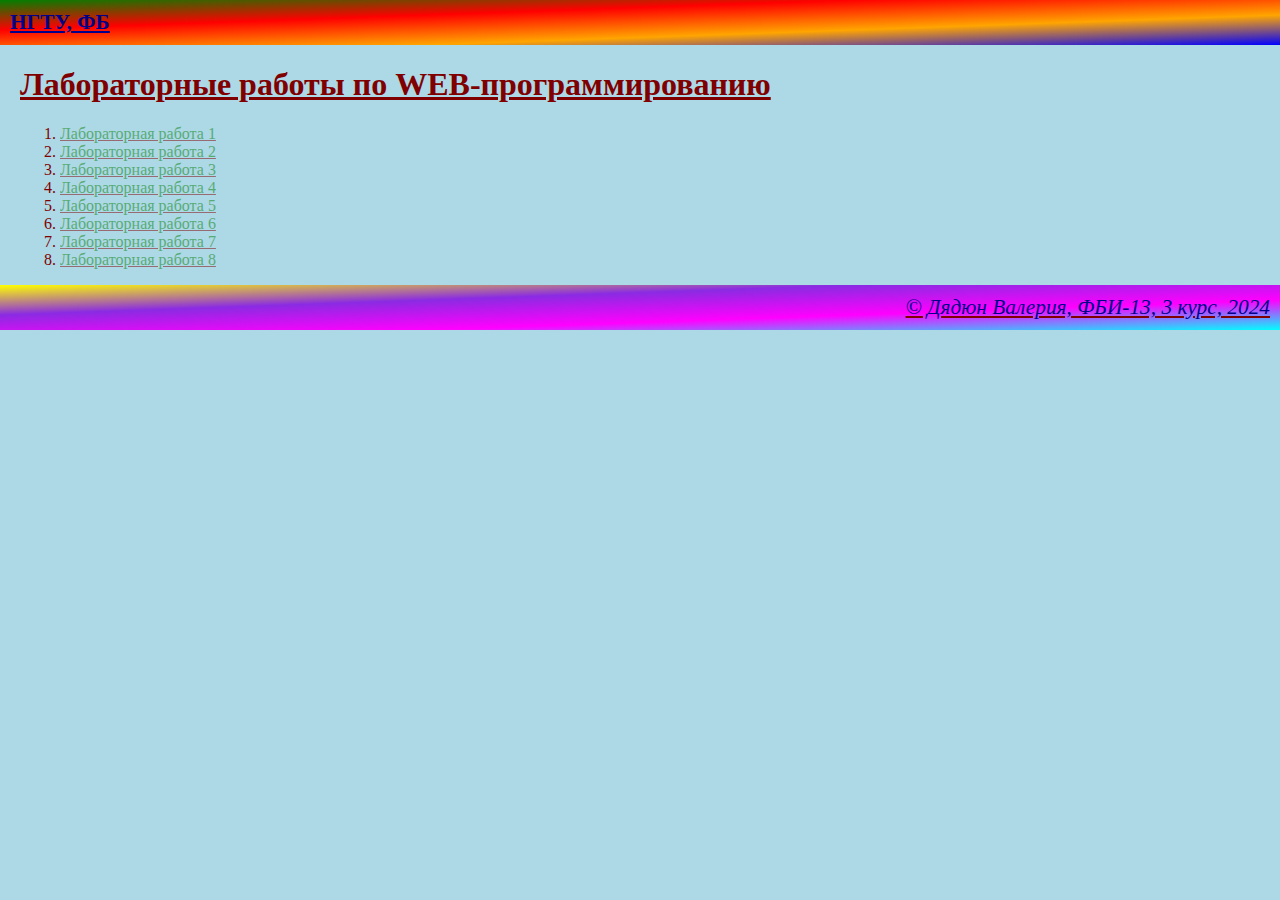
<file: index.html>
<!DOCTYPE html>
<html lang="ru">
<head>
    <meta charset="UTF-8">
    <meta name="viewport" content="width=device-width, initial-scale=1.0">
    <title>Дядюн Валерия Евгеньевна. Лабораторные работы по WEB-программированию</title>
    <link rel="stylesheet" href="main.css">
</head>
<body>
    <header>
        НГТУ, ФБ
    </header>

    <main>
        <h1>Лабораторные работы по WEB-программированию</h1>

        <ol>
            <li><a href  ="lab1.html" class="shadow" target="_blank">Лабораторная работа 1</a></li>
            <li><a href ="lab2.html" class="shadow" target="_blank">Лабораторная работа 2</a></li>
            <li><a href ="lab3.html" class="shadow" target="_blank">Лабораторная работа 3</a></li>
            <li><a href ="lab4.html" class="shadow" target="_blank">Лабораторная работа 4</a></li>
            <li><a href ="lab5.html" class="shadow" target="_blank">Лабораторная работа 5</a></li>
            <li><a href ="lab6.html" class="shadow" target="_blank">Лабораторная работа 6</a></li>
            <li><a href ="lab7.html" class="shadow" target="_blank">Лабораторная работа 7</a></li>
            <li><a href ="lab8.html" class="shadow" target="_blank">Лабораторная работа 8</a></li>
        </ol>        
    </main>

    <footer>
        &copy; Дядюн Валерия, ФБИ-13, 3 курс, 2024
    </footer>
</body>
</html>
</file>
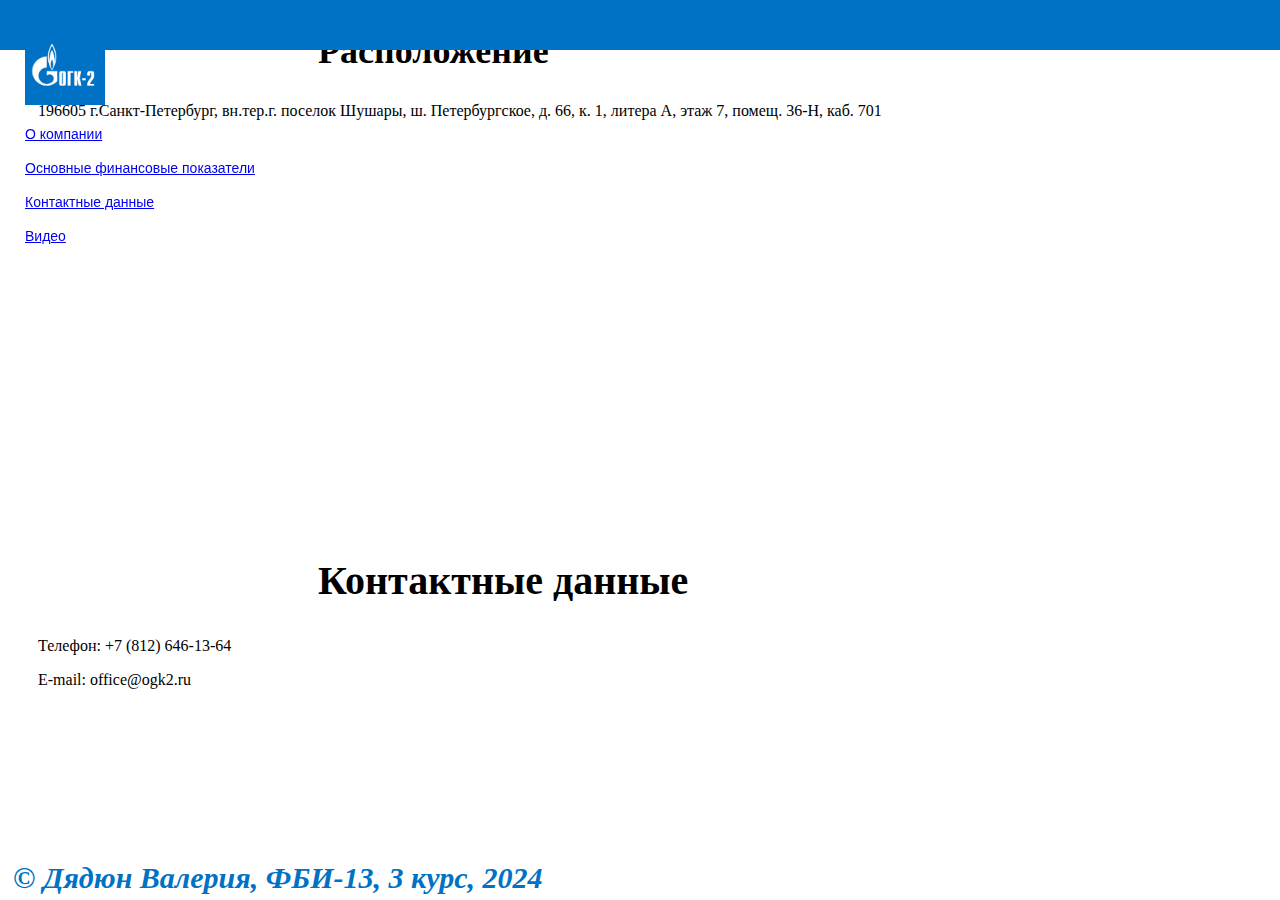
<file: contacts.html>
<!DOCTYPE html>
<html lang="ru">
<head>
    <meta charset="UTF-8">
    <meta http-equiv="X-UA-Compatible" content="IE=edge">
    <meta name="viewport" content="width=device-width, initial-scale=1.0">
    <title>Контактные данные</title>
    <link rel="stylesheet" href="main_rgz.css">

    <style>

    </style>

</head>

<body>
    <header>     
        <img class="logo" src="РГЗ_ЛОГО.jpg">

        <dl>
            <dt><a href="menu.html">О компании</a></dt>
        </dl>
        <dl>
            <dt><a href="economy.html">Основные финансовые показатели</a></dt>
        </dl>
        <dl>
            <dt><a href="contacts.html">Контактные данные</a></dt>
        </dl>
        <dl>
            <dt class="current"><a href="video.html">Видео</a></dt>
        </dl>      
    </header>

    <main>
        <div>
            <h2 style="color: black; margin-left:280px;font-weight: bold;font-size: 36px; font-family: Georgia, 'Times New Roman', Times, serif;">Расположение</h2>
            <div class="adress">
                196605 г.Санкт-Петербург, вн.тер.г. поселок Шушары, 
                ш. Петербургское, д. 66, к. 1, литера А, этаж 7, помещ. 36-Н, каб. 701
            </div>

            <div style="position:relative;overflow:hidden; margin-left: 280px;">
                <iframe src="https://yandex.ru/map-widget/v1/?um=constructor%3A9071969938858695918581e912cd1fdcae6a62015115b2161a0c3a703649e020&amp;source=constructor" width="500" height="400" frameborder="0"" width="560" height="400" frameborder="1" allowfullscreen="true" style="position:relative;"></iframe>
            </div>

            <h2 style="margin-left: 280px;font-size: 40px; color: black;font-weight: bold;">Контактные данные</h2>
            <div class="contacts_2">
                <p>Телефон: +7 (812) 646-13-64</p>
                <p>Е-mail: office@ogk2.ru</p>

            </div>
    </main>

    <footer>
        &copy; Дядюн Валерия, ФБИ-13, 3 курс, 2024
    </footer>
</body>
</html
</file>
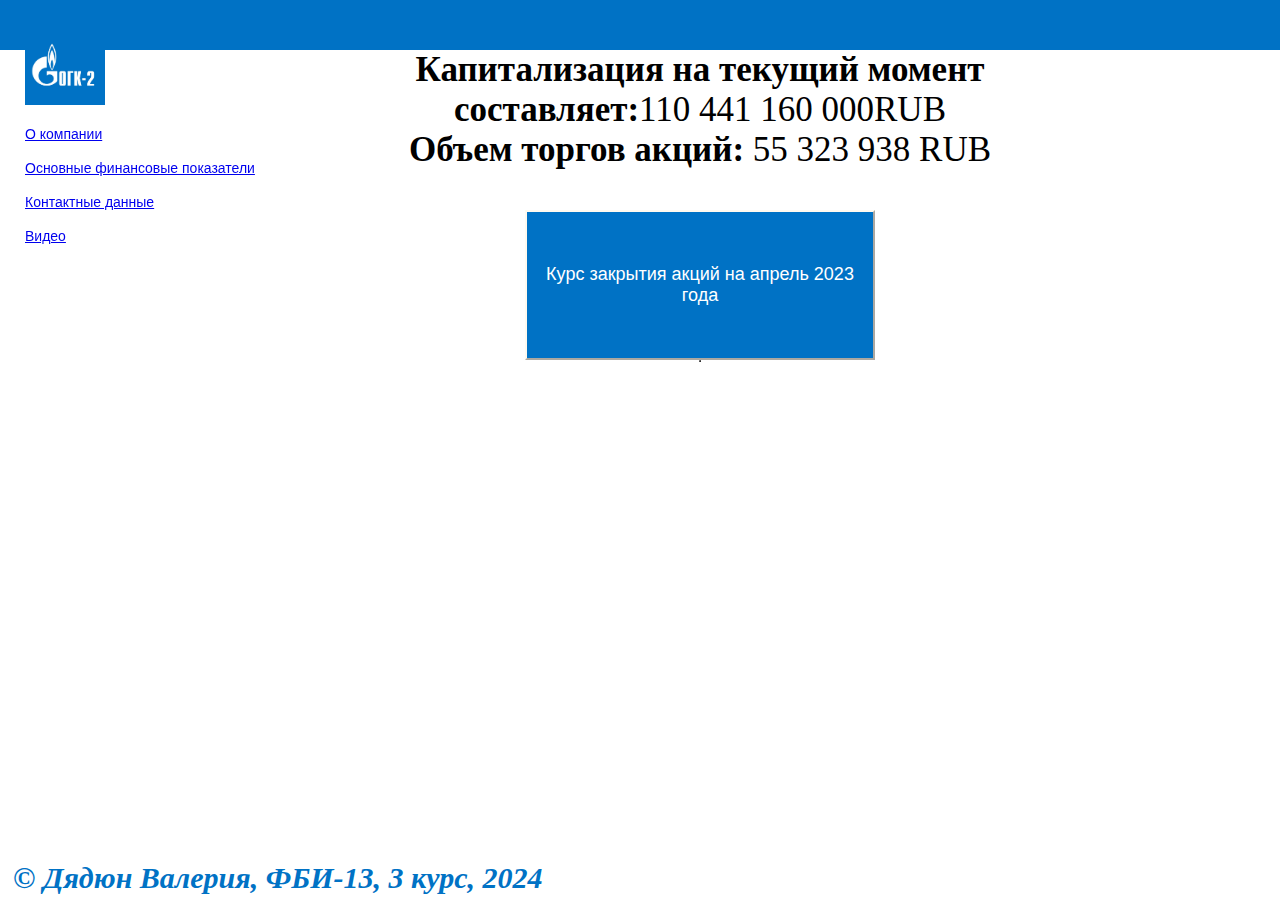
<file: economy.html>
<!DOCTYPE html>
<html lang="ru">
<head>
    <meta charset="UTF-8">
    <meta http-equiv="X-UA-Compatible" content="IE=edge">
    <meta name="viewport" content="width=device-width, initial-scale=1.0">
    <title>Основные финансовые показатели</title>
    <link rel="stylesheet" href="main_rgz.css">
    <script src="economy.js"></script>

    <style>
        button {
            font-size:large;
            cursor: pointer;
            height:150px;
            width: 350px;
            text-align: center;
            position: relative;
            border-color: floralwhite;
            border-style: 5px outset;
            background-color: rgb(0,114,197);
            color: white;
        }

        .text{
            margin-left: 320px;
            text-align: center;
            padding:20px;
            font-size:35px;
            font-family: 'Times New Roman', Times, serif;
            color: black;
        }
    </style>

</head>

<body>
    <header>     
        <img class="logo" src="РГЗ_ЛОГО.jpg">

        <dl>
            <dt><a href="menu.html">О компании</a></dt>
        </dl>
        <dl>
            <dt><a href="economy.html">Основные финансовые показатели</a></dt>
        </dl>
        <dl>
            <dt><a href="contacts.html">Контактные данные</a></dt>
        </dl>
        <dl>
            <dt class="current"><a href="video.html">Видео</a></dt>
        </dl>      
    </header>

    <main style="margin-top: 30px; text-align: center;">
        <div class="text">
            <b>Капитализация на текущий момент составляет:</b>110 441 160 000RUB <br>
            <b>Объем торгов акций:</b> 55 323 938 RUB<br>
        </div>

        <div class="text">
            <button onclick="stockPrice()">Курс закрытия акций на апрель 2023 года</button>
            <table border="1" id="stock-price" style="margin: auto;"></table>
            <div id="average-price"></div>
            <div id="min"></div>
            <div id="max"></div>
        </div>

    </main>

    <footer>
        &copy; Дядюн Валерия, ФБИ-13, 3 курс, 2024
    </footer>
</body>
</html
</file>
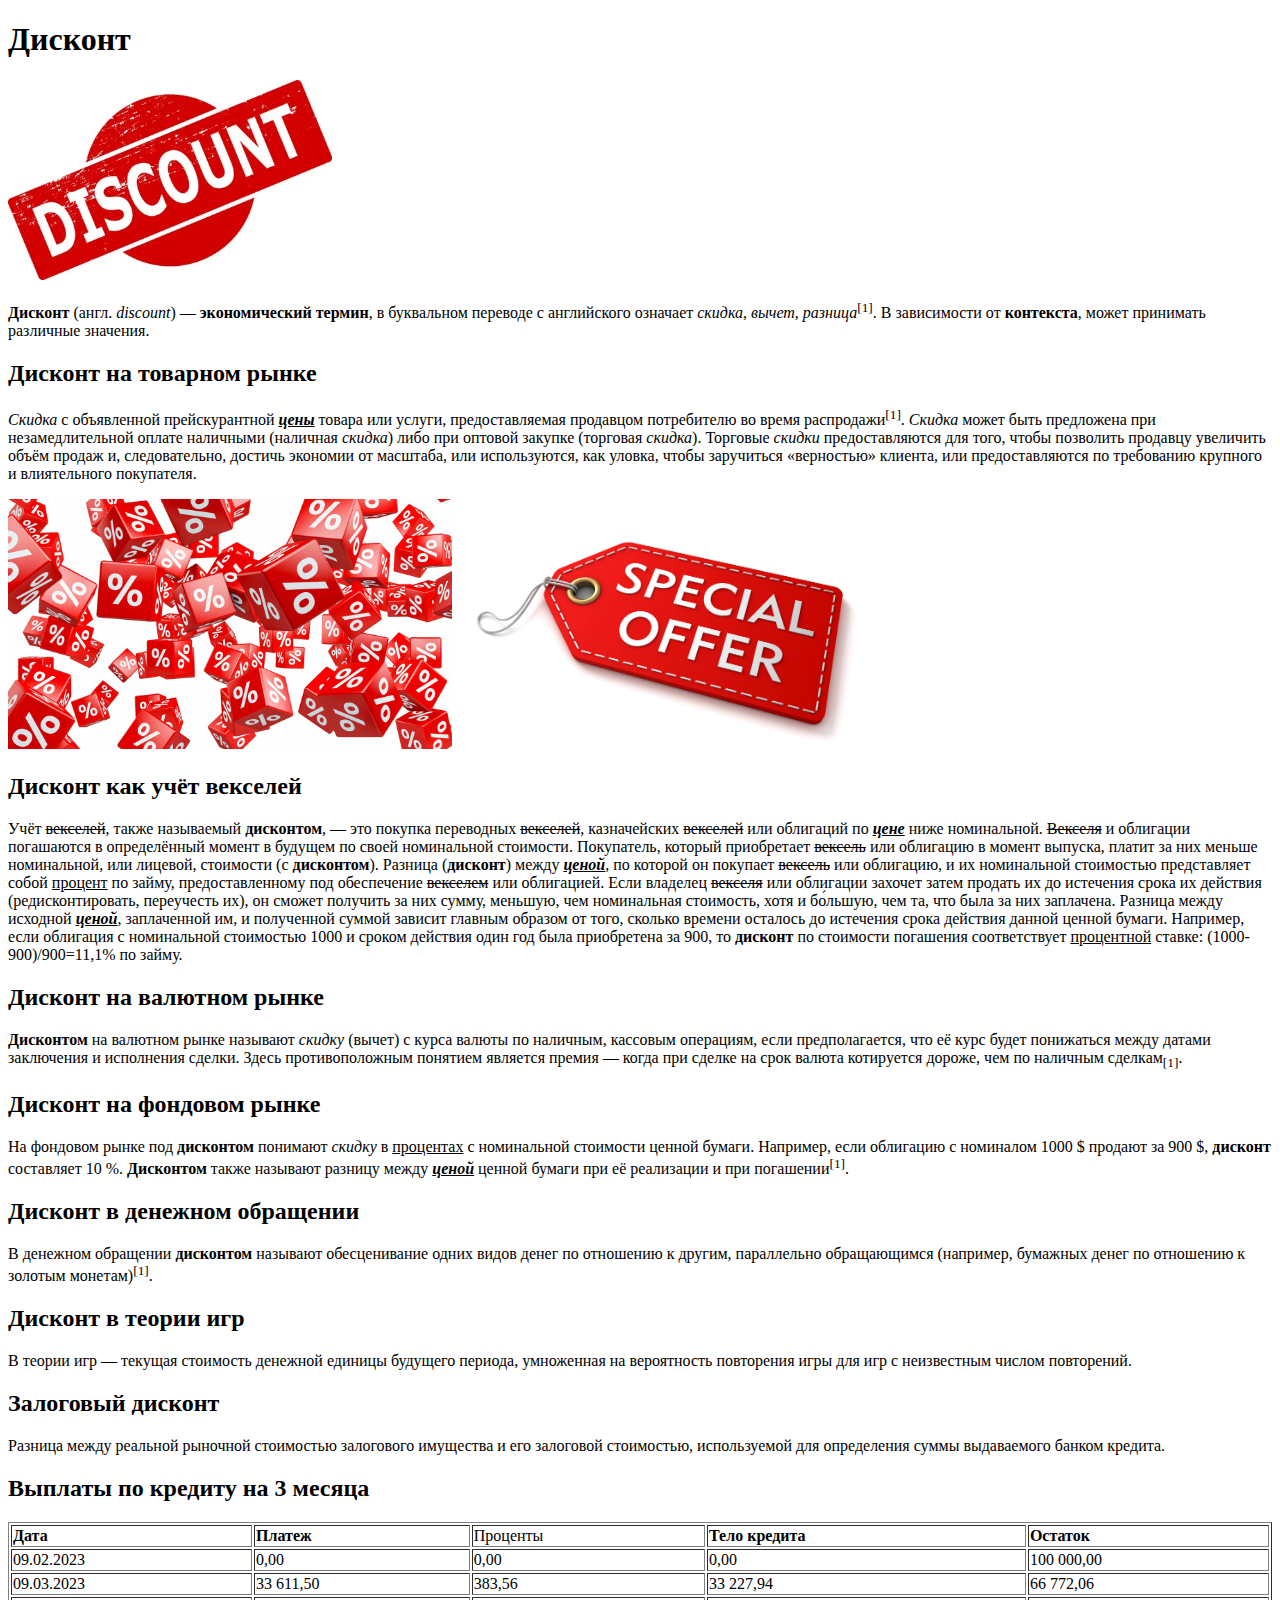
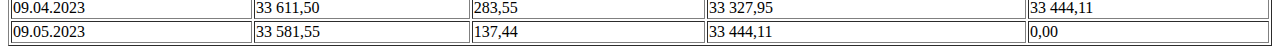
<file: lab1.html>
<!DOCTYPE html>
<html>
    <head>
        <meta charset="utf-8">
        <title>Дядюн Валерия Евгеньевна. Лябораторная работа 1</title>
    </head>

    <body>
        <h1>Дисконт</h1>

        <p>
            <img src="discount1.jpg" height="200">
        </p>

        <p>
            <b>Дисконт</b> (англ. <i>discount</i>) — <b>экономический термин</b>, в буквальном
            переводе с английского означает <i>скидка</i>, <i>вычет</i>, <i>разница</i><sup>[1]</sup>. 
            В зависимости от <b>контекста</b>, может принимать различные значения.
        </p>

        <h2>Дисконт на товарном рынке</h2>

        <p>
            <i>Скидка</i> с объявленной прейскурантной <b><i><u>цены</u></i></b> товара или услуги,
            предоставляемая продавцом потребителю во время
            распродажи<sup>[1]</sup>. <i>Скидка</i> может быть предложена при
            незамедлительной оплате наличными (наличная <i>скидка</i>) либо при
            оптовой закупке (торговая <i>скидка</i>). Торговые <i>скидки</i>
            предоставляются для того, чтобы позволить продавцу увеличить
            объём продаж и, следовательно, достичь экономии от масштаба,
            или используются, как уловка, чтобы заручиться «верностью»
            клиента, или предоставляются по требованию крупного и
            влиятельного покупателя.
        </p>

        <p>
            <img src="discount2.jpg" height="250">
            <img src="discount3.jpg" height="250">
        </p>

        <h2>Дисконт как учёт векселей</h2>

        <p>
            Учёт <s>векселей</s>, также называемый <b>дисконтом</b>, — это покупка
            переводных <s>векселей</s>, казначейских <s>векселей</s> или облигаций по
            <b><i><u>цене</u></i></b> ниже номинальной. <s>Векселя</s> и облигации погашаются в
            определённый момент в будущем по своей номинальной
            стоимости. Покупатель, который приобретает <s>вексель</s> или
            облигацию в момент выпуска, платит за них меньше номинальной,
            или лицевой, стоимости (с <b>дисконтом</b>). Разница (<b>дисконт</b>) между
            <b><i><u>ценой</u></i></b>, по которой он покупает <s>вексель</s> или облигацию, и их
            номинальной стоимостью представляет собой <u>процент</u> по займу,
            предоставленному под обеспечение <s>векселем</s> или облигацией.
            Если владелец <s>векселя</s> или облигации захочет затем продать их
            до истечения срока их действия (редисконтировать, переучесть
            их), он сможет получить за них сумму, меньшую, чем номинальная
            стоимость, хотя и бо́льшую, чем та, что была за них заплачена.
            Разница между исходной <b><i><u>ценой</u></i></b>, заплаченной им, и полученной
            суммой зависит главным образом от того, сколько времени
            осталось до истечения срока действия данной ценной бумаги.
            Например, если облигация с номинальной стоимостью 1000 и
            сроком действия один год была приобретена за 900, то <b>дисконт</b> по
            стоимости погашения соответствует <u>процентной</u> ставке:
            (1000-900)/900=11,1% по займу.
        </p>

        <h2>Дисконт на валютном рынке</h2>

        <p>
            <b>Дисконтом</b> на валютном рынке называют <i>скидку</i> (вычет) с курса
            валюты по наличным, кассовым операциям, если предполагается,
            что её курс будет понижаться между датами заключения и
            исполнения сделки. Здесь противоположным понятием является
            премия — когда при сделке на срок валюта котируется дороже,
            чем по наличным сделкам<sub>[1]</sub>.
        </p>

        <h2>Дисконт на фондовом рынке</h2>

        <p>
            На фондовом рынке под <b>дисконтом</b> понимают <i>скидку</i> в <u>процентах</u>
            с номинальной стоимости ценной бумаги. Например, если
            облигацию с номиналом 1000 $ продают за 900 $, <b>дисконт</b>
            составляет 10 %. <b>Дисконтом</b> также называют разницу между
            <b><i><u>ценой</u></i></b> ценной бумаги при её реализации и при погашении<sup>[1]</sup>.
        </p>
        
        <h2>Дисконт в денежном обращении</h2>
        
        <p>
            В денежном обращении <b>дисконтом</b> называют обесценивание
            одних видов денег по отношению к другим, параллельно
            обращающимся (например, бумажных денег по отношению к
            золотым монетам)<sup>[1]</sup>.
        </p>

        <h2>Дисконт в теории игр</h2>
        
        <p>
            В теории игр — текущая стоимость денежной единицы будущего
            периода, умноженная на вероятность повторения игры для игр с
            неизвестным числом повторений.
        </p>
        
        <h2>Залоговый дисконт</h2>
        
        <p>
            Разница между реальной рыночной стоимостью залогового
            имущества и его залоговой стоимостью, используемой для
            определения суммы выдаваемого банком кредита.
        </p>

        <h2>Выплаты по кредиту на 3 месяца</h2>

        <table border="1" width="100%">
            <tr>
                <td><b>Дата</b></td>
                <td><b>Платеж</b></td>
                <td>Проценты<b></b></td>
                <td><b>Тело кредита</b></td>
                <td><b>Остаток</b></td>
            </tr>
            <tr>
                <td>09.02.2023</td>
                <td>0,00</td>
                <td>0,00</td>
                <td>0,00</td>
                <td>100 000,00</td>
            </tr>
            <tr>
                <td>09.03.2023</td> 
                <td>33 611,50</td>
                <td>383,56</td>
                <td>33 227,94</td>
                <td>66 772,06</td>
            </tr>
            <tr>
                <td>09.04.2023</td>
                <td>33 611,50</td>
                <td>283,55</td>
                <td>33 327,95</td>
                <td>33 444,11</td>
            </tr>
            <tr>
                <td>09.05.2023</td>
                <td>33 581,55</td>
                <td>137,44</td>
                <td>33 444,11</td>
                <td>0,00</td>
            </tr>
        </table>
    </body>
</html>
</file>
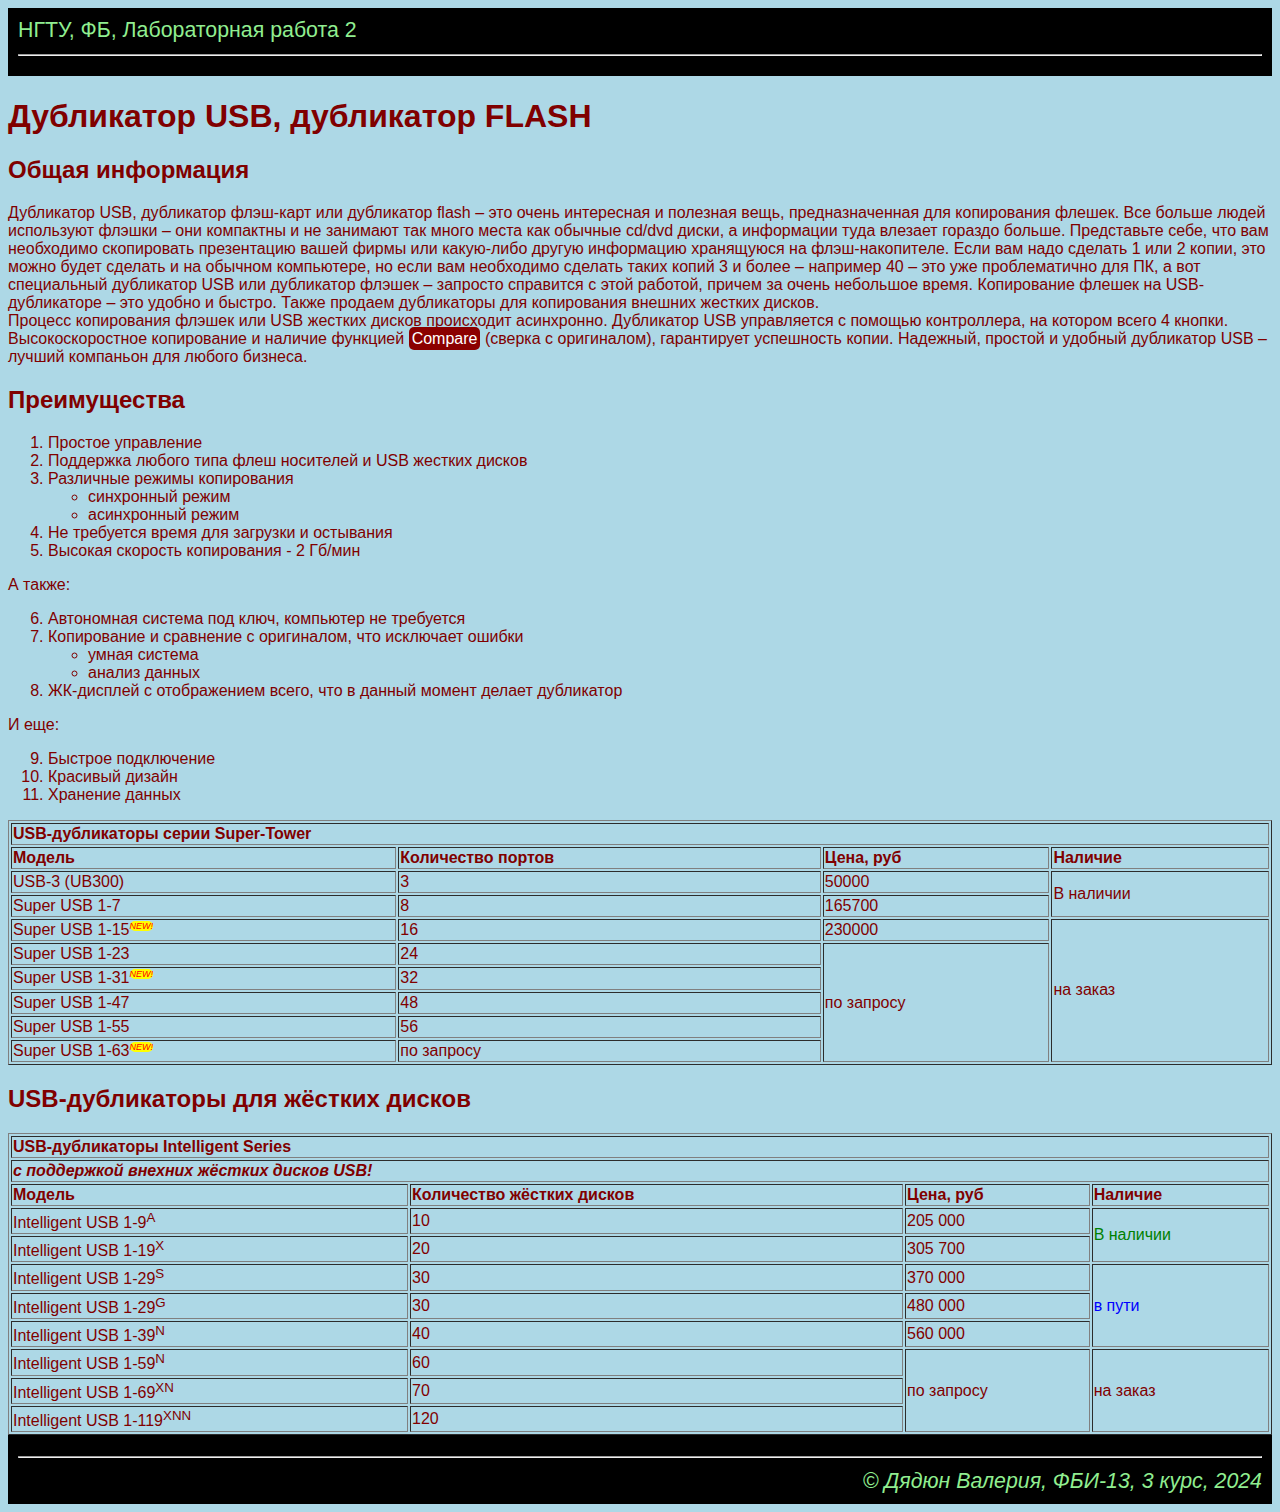
<file: lab2.html>
<!DOCTYPE html>
<html>
    <head>
        <meta charset="utf-8">
        <title>Дядюн Валерия Евгеньевна. Лябораторная работа 2</title>
    </head>

    <body style="background-color: LightBlue; color: maroon; font-family: Arial;">
       <header style="background-color: black; color: lightgreen; padding: 10px; font-size: 16pt;">
        НГТУ, ФБ, Лабораторная работа 2
        <hr>
        </header>

        <main>
            <h1>Дубликатор USB, дубликатор FLASH</h1>

            <h2>Общая информация</h2>

            <div>
                Дубликатор USB, дубликатор флэш-карт или дубликатор flash &ndash; это
                очень интересная и полезная вещь, предназначенная для
                копирования флешек. Все больше людей используют флэшки &ndash;
                они компактны и не занимают так много места как обычные cd/dvd
                диски, а информации туда влезает гораздо больше. Представьте
                себе, что вам необходимо скопировать презентацию вашей
                фирмы или какую-либо другую информацию хранящуюся на
                флэш-накопителе. Если вам надо сделать 1 или 2 копии, это
                можно будет сделать и на обычном компьютере, но если вам
                необходимо сделать таких копий 3 и более &ndash; например 40 &ndash; это уже
                проблематично для ПК, а вот специальный дубликатор USB или
                дубликатор флэшек &ndash; запросто справится с этой работой, причем
                за очень небольшое время. Копирование флешек на
                USB-дубликаторе &ndash; это удобно и быстро. Также продаем
                дубликаторы для копирования внешних жестких дисков.
            </div>

            <div>
                Процесс копирования флэшек или USB жестких дисков
                происходит асинхронно. Дубликатор USB управляется с помощью
                контроллера, на котором всего 4 кнопки. Высокоскоростное
                копирование и наличие функцией <span title="патентованная технология!" style="background-color: darkred; color: white; padding: 3px; border-radius: 5px;">Compare</span>
                (сверка с оригиналом), гарантирует успешность копии. Надежный, простой и удобный
                дубликатор USB &ndash; лучший компаньон для любого бизнеса.
            </div>

            <h2>Преимущества</h2>

            <ol>
                <Li>Простое управление</Li>
                <li>Поддержка любого типа флеш носителей и USB жестких дисков</L1>
                <li>Различные режимы копирования</Li>
                    <ul>
                        <li>синхронный режим</li>
                        <li>асинхронный режим</li>
                    </ul>
                <li>Не требуется время для загрузки и остывания</Li>
                <li>Высокая скорость копирования - 2 Гб/мин</li>
            </ol>
            <div>А также:</div>
            <ol start="6">
                <li>Автономная система под ключ, компьютер не требуется</li>
                <li>Копирование и сравнение с оригиналом, что исключает ошибки</L1> 
                    <ul>
                        <li>умная система</li>
                        <li>анализ данных</li>
                    </ul>
                <li>ЖК-дисплей с отображением всего, что в данный момент делает дубликатор</li>
            </ol>
            <div>И еще:</div>
            <ol start="9">
                <li>Быстрое подключение</li>
                <li>Красивый дизайн</L1> 
                <li>Хранение данных</li>
            </ol>

            <table border="1" width="100%">
                <tr>
                    <td colspan="4"><span style="text-align: center;"><b>USB-дубликаторы серии Super-Tower</b></span></td>
                </tr>
                <tr>
                    <td><b>Модель</b></td>
                    <td><b>Количество портов</b></td>
                    <td><b>Цена, руб</b></td>
                    <td><b>Наличие</b></td>
                </tr>
                <tr>
                    <td>USB-3 (UB300)</td>
                    <td>3</td>
                    <td>50000</td>
                    <td rowspan="2">В наличии</td>
                </tr>
                <tr>
                    <td>Super USB 1-7</td>
                    <td>8</td>
                    <td>165700</td>
                    <!-- <td>В наличии</td> -->

                </tr>
                <tr>
                    <td><span title="Модель Super USB 1-15 появилась в продаже 01.01.2024">Super USB 1-15</span><sup style="background-color: yellow; color: red; font-style: italic; border-radius: 5px; font-size: 9px;">NEW!</sup></td>
                    <td>16</td>
                    <td>230000</td>
                    <td rowspan="6">на заказ</td>
                </tr>
                <tr>
                    <td>Super USB 1-23</td>
                    <td>24</td>
                    <td rowspan="5">по запросу</td>
                    <!-- <td>на заказ</td> -->
                </tr>
                <tr>
                    <td><span title="Модель Super USB 1-31 появилась в продаже 01.01.2024">Super USB 1-31</span><sup style="background-color: yellow; color: red; font-style: italic; border-radius: 5px; font-size: 9px;">NEW!</sup></td>
                    <td>32</td>
                    <!-- <td>по запросу</td> -->
                    <!-- <td>на заказ</td> -->
                </tr>
                <tr>
                    <td>Super USB 1-47</td>
                    <td>48</td>
                    <!-- <td>по запросу</td> -->
                    <!-- <td>на заказ</td> -->
                </tr>
                <tr>
                    <td>Super USB 1-55</td>
                    <td>56</td>
                    <!-- <td>по запросу</td> -->
                    <!-- <td>на заказ</td> -->
                </tr>
                <tr>
                    <td><span title="Модель Super USB 1-63 появилась в продаже 01.01.2024">Super USB 1-63</span><sup style="background-color: yellow; color: red; font-style: italic; border-radius: 5px; font-size: 9px;">NEW!</sup></td>
                    <!-- <td>64</td> -->
                    <td>по запросу</td>
                    <!-- <td>на заказ</td> -->
                </tr>
            </table>
            
            <h2><span style="text-align: center;">USB-дубликаторы для жёстких дисков</span></h2>

            <table border="1" width="100%">
               
                <tr>
                    <td colspan="4"><span style="text-align: center;"><b>USB-дубликаторы Intelligent Series</b></span></td>
                </tr>
              
                <tr>
                    <td colspan="4"><b><i>с поддержкой внехних жёстких дисков USB!</i></b></td>
                </tr>
                <tr>
                    <td><b>Модель</b></td>
                    <td><b>Количество жёстких дисков</b></td>
                    <td><b>Цена, руб</b></td>
                    <td><b>Наличие</b></td>
                </tr>
                <tr>
                    <td>Intelligent USB 1-9<sup>A</sup></td>
                    <td>10</td>
                    <td>205&nbsp;000</td>
                    <td rowspan="2"><span style="color: green;">В наличии</span></td>
                </tr>
                <tr>
                    <td>Intelligent USB 1-19<sup>X</sup></td>
                    <td>20</td>
                    <td>305&nbsp;700</td>

                </tr>
                <tr>
                    <td>Intelligent USB 1-29<sup>S</sup></td>
                    <td>30</td>
                    <td>370&nbsp;000</td>
                    <td rowspan="3"><span style="color: blue;"> в пути</span></td>
                </tr>
                <tr>
                    <td>Intelligent USB 1-29<sup>G</sup></td>
                    <td>30</td>
                    <td >480&nbsp;000</td>
                </tr>
                <tr>
                    <td>Intelligent USB 1-39<sup>N</sup></td>
                    <td>40</td>
                    <td>560&nbsp;000</td>
                </tr>
                <tr>
                    <td>Intelligent USB 1-59<sup>N</sup></td>
                    <td>60</td>
                    <td rowspan="3">по запросу</td>
                    <td rowspan="3">на заказ</td>
                </tr>
                <tr>
                    <td>Intelligent USB 1-69<sup>XN</sup></td>
                    <td>70</td>
                </tr>
                <tr>
                    <td>Intelligent USB 1-119<sup>XNN</sup></td>
                    <td>120</td>
                </tr>
            </table>
       </main>

       <footer style="background-color: black; color: lightgreen; padding: 10px; font-size: 16pt; font-style: italic; text-align: right;">
        <hr>
        &copy; Дядюн Валерия, ФБИ-13, 3 курс, 2024
        </footer>
    </body>
</html>
</file>
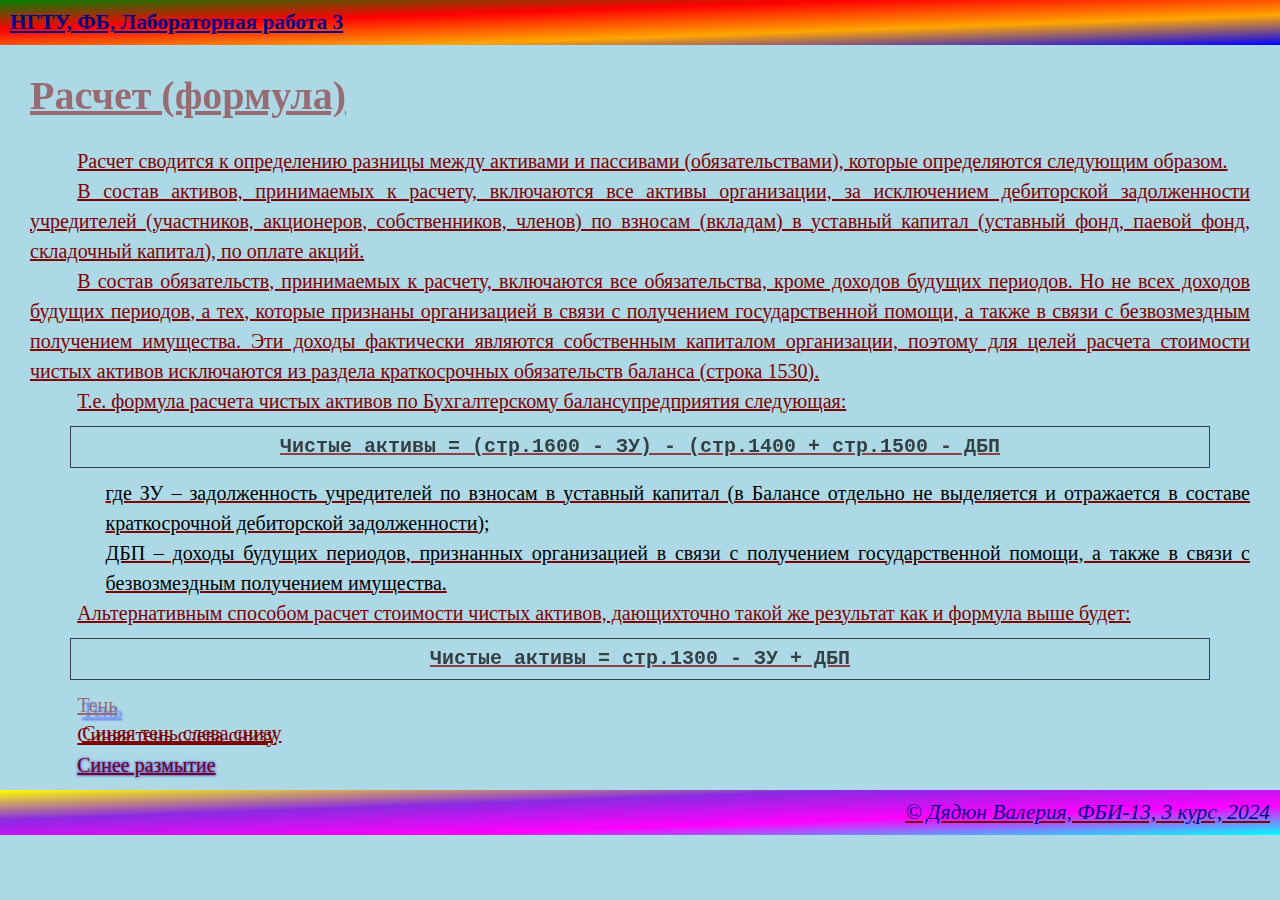
<file: lab3.html>
<!DOCTYPE html>
<html lang="ru">
<head>
    <meta charset="UTF-8">
    <meta name="viewport" content="width=device-width, initial-scale=1.0">
    <title>Дядюн Валерия. Лабораторная работа 3</title>
    <link rel="stylesheet" href="main.css">

    <style>
        body {
            font-size: 20px;
        }
        main {
            margin-left: 30px;
            margin-right: 30px;
        }
        div {
            text-align: justify;
            text-indent: 1.25cm;
            line-height: 150%;
        }
        .formula { 
            color:black;
            font-weight: bold;
            text-align: center;
            font-family: 'Courier New', Courier, monospace;
            border: 1px solid;
            text-indent: 0;
            margin: 10px 40px 10px 40px;
            padding:5px;
            opacity: 0.7;
            transition: 600ms 1s;
        }

        .formula:hover {
            opacity: 1;
            color: darkblue;
        }

        .formula-description {
            color:black;
            margin-left: 2cm;
            text-indent: 0;
        }

        .shadow {
            text-shadow: 5px 5px 2px blue;
        }
        .shadow2 {
            text-shadow: 5px -2px ;
        }
        .shadow3 {
            text-shadow: 0px 0px 3px blue;
        }
        .shadow4 {

            opacity: 0.5;
            transition: 600ms 1s;
        }
        .shadow4:hover {
            opacity: 1;
            color:darkblue;
            text-shadow: 1px 2px 3px blue;
        }
    </style>
</head>
<body>
    <header>
        НГТУ, ФБ, Лабораторная работа 3
    </header>

    <main>
        <h1 class="shadow4">Расчет (формула)</h1> 

        <div>
            Расчет сводится к определению разницы между активами и пассивами (обязательствами), которые определяются следующим образом.
        </div>

        <div>
            В состав активов, принимаемых к расчету, включаются все активы
            организации, за исключением дебиторской задолженности учредителей
            (участников, акционеров, собственников, членов) по взносам (вкладам)
            в уставный капитал (уставный фонд, паевой фонд, складочный
            капитал), по оплате акций.
        </div>

        <div>
            В состав обязательств, принимаемых к расчету, включаются все
            обязательства, кроме доходов будущих периодов. Но не всех доходов
            будущих периодов, а тех, которые признаны организацией в связи с
            получением государственной помощи, а также в связи с безвозмездным
            получением имущества. Эти доходы фактически являются
            собственным капиталом организации, поэтому для целей расчета
            стоимости чистых активов исключаются из раздела краткосрочных
            обязательств баланса (строка 1530).
        </div>

        <div>
            Т.е. формула расчета чистых активов по Бухгалтерскому балансупредприятия следующая:
        </div>

        <div class="formula">
            Чистые активы = (стр.1600 - ЗУ) - (стр.1400 + стр.1500 - ДБП

        </div>

        <div class="formula-description">
            где ЗУ – задолженность учредителей по взносам в уставный капитал (в Балансе отдельно не выделяется и отражается в составе краткосрочной дебиторской задолженности);
        </div>

        <div class="formula-description">
            ДБП – доходы будущих периодов, признанных организацией в связи с получением государственной помощи, а также в связи с безвозмездным получением имущества.
        </div>

        <div>
            Альтернативным способом расчет стоимости чистых активов, дающихточно такой же результат как и формула выше будет:
        </div>

        <div class="formula">
            Чистые активы = стр.1300 - ЗУ + ДБП
        </div>
        <div class="shadow">Тень</div>
        <div class="shadow2">Синяя тень слева снизу</div>
        <div class="shadow3">Синее размытие</div>       
    </main>

    <footer>
        &copy; Дядюн Валерия, ФБИ-13, 3 курс, 2024
    </footer>
</body>
</html>
</file>
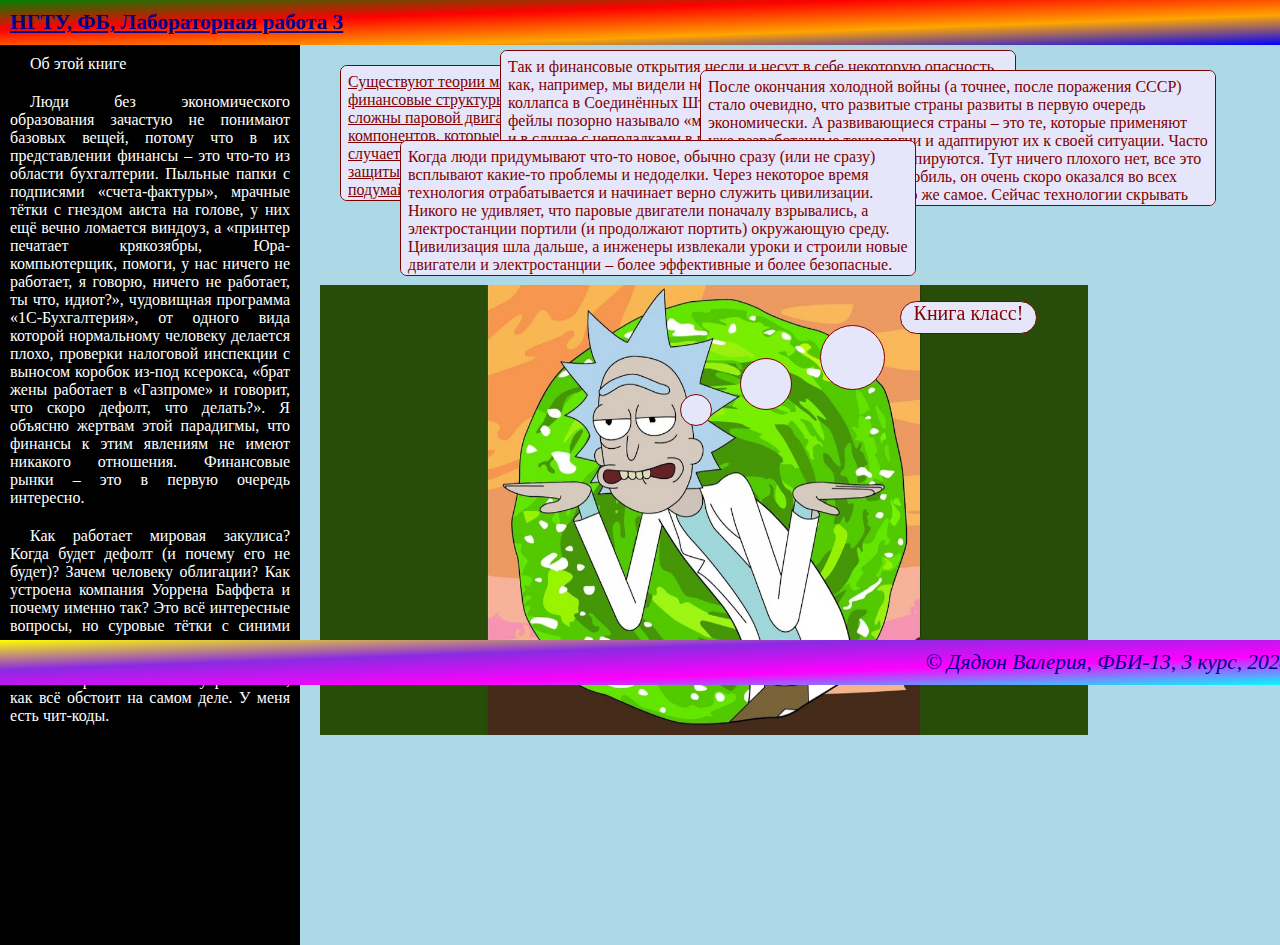
<file: lab4.html>
<!DOCTYPE html>
<html lang="ru">
<head>
    <meta charset="UTF-8">
    <meta http-equiv="X-UA-Compatible" content="IE=edge">
    <meta name="viewport" content="width=device-width, initial-scale=1.0">
    <title>Дядюн Валерия. Лабораторная работа 4</title>
    <link rel="stylesheet" href="main.css">
    <style>
        main div {
            margin:20px;
            border:1px solid;
            border-radius: 7px;
            padding:7px;
            width:500px;
            height:120px;
            overflow-y: auto;
            overflow-x: hidden;
            position:relative;
            background: lavender;
        }
        .second {
            z-index: 1;
            left: 380px;
            top: 120px;
            position: fixed;
        }
        .four {
        left: 680px;
        top: 50px;
        position: fixed;
        }
        .third {
        left: 480px;
        top: 30px;
        position: fixed;
        }
        .second:hover {
            z-index: 1;
            left: 380px;
            top: 10px;
            position: fixed;
        }
        aside {
            position: absolute;
            left: 0;
            width: 300px;
            background: black;
            height: 100%;
            overflow: auto;
        }
        aside div {
            color: white;
            padding: 10px;
            text-align: justify;
            text-indent: 20px;
        }

        main {
            margin-left: 320px;
        }
        footer {
            position: fixed;
            top: 640px;
            width: 100%;
            overflow: auto;
        }
        .firstcloud {
            border:1px solid;
            border-radius: 150px;
            width: 30px;
            height: 30px;
            z-index: 1;
            left: 680px;
            top: 394px;
            position:fixed;
            background: lavender;
            box-shadow: 30px;
        }

        .secondcloud {
            border:1px solid;
            border-radius: 150px;
            width: 50px;
            height: 50px;
            z-index: 1;
            left: 740px;
            top: 358px;
            position:fixed;
            background: lavender;
            box-shadow: 150px coral;
        }
        .thirdcloud {
            border:1px solid;
            border-radius: 150px;
            width: 63px;
            height: 63px;
            z-index: 1;
            left: 820px;
            top: 325px;
            position:fixed;
            background: lavender;
            box-shadow: 30px;
        }
        .fourcloud {
            border:1px solid;
            border-radius: 150px;
            width: 135px;
            height: 31px;
            z-index: 1;
            left: 900px;
            top: 301px;
            position:fixed;
            background: lavender;
            overflow: auto;
            box-shadow: 30px;
        }

    </style>
</head>
<body>
    <header>
        НГТУ, ФБ, Лабораторная работа 3
    </header>
    <aside>
        <div>Об этой книге</div>

        <div>
            Люди без экономического образования зачастую не понимают базовых вещей, потому что в их представлении 
            финансы – это что-то из области бухгалтерии. Пыльные папки с подписями «счета-фактуры», мрачные тётки 
            с гнездом аиста на голове, у них ещё вечно ломается виндоуз, а «принтер печатает крякозябры, 
            Юра-компьютерщик, помоги, у нас ничего не работает, я говорю, ничего не работает, ты что, идиот?», 
            чудовищная программа «1С-Бухгалтерия», от одного вида которой нормальному человеку делается плохо, 
            проверки налоговой инспекции с выносом коробок из-под ксерокса, «брат жены работает в «Газпроме» и 
            говорит, что скоро дефолт, что делать?». Я объясню жертвам этой парадигмы, что финансы к этим 
            явлениям не имеют никакого отношения. Финансовые рынки – это в первую очередь интересно.
        </div>

        <div>
            Как работает мировая закулиса? Когда будет дефолт (и почему его не будет)? Зачем человеку облигации? 
            Как устроена компания Уоррена Баффета и почему именно так? Это всё интересные вопросы, но суровые тётки 
            с синими волосами наложили на них печать таинственности и присыпали полезные знания нафталином.
            Я хочу рассказать, как всё обстоит на самом деле. У меня есть чит-коды.
        </div>
    </aside>
    <main>
        <div>
            Существуют теории математические, которые помогают создавать
            финансовые структуры, и они достаточно сложны  как, например, сложны
            паровой двигатель или электростанция. У них много компонентов, которые
            должны работать без сбоев, а если сбой и случается, в работающей на практике
            схеме будет много уровней защиты. Поэтому, прежде чем открывать счёт у
            форекс-брокера, подумайте, доверили бы вы дворнику поиграть с отбойным
            молотком у себя в квартире, если вам нужно всего лишь повесить на стену
            фотку любимой жены или другой женщины.
        </div>

        <div class="second">
            Когда люди придумывают что-то новое, обычно сразу (или не сразу)
            всплывают какие-то проблемы и недоделки. Через некоторое время технология
            отрабатывается и начинает верно служить цивилизации. Никого не удивляет,
            что паровые двигатели поначалу взрывались, а электростанции портили (и
            продолжают портить) окружающую среду. Цивилизация шла дальше, а
            инженеры извлекали уроки и строили новые двигатели и электростанции –
            более эффективные и более безопасные.
        </div>

        <div class="third">
            Так и финансовые открытия несли и несут в себе некоторую опасность,
            как, например, мы видели несколько лет назад во время ипотечного коллапса в
            Соединённых Штатах, а наше правительство собственные фейлы позорно
            называло «мировым экономическим кризисом». Но, как и в случае с
            неполадками в паровом двигателе, это не повод отказываться от удачных
            конструкций и принципиальных решений. Это лишь повод доработать схему и
            поставить, где требуется, очередной предохранитель.
        </div>

        <div class="four">
            После окончания холодной войны (а точнее, после поражения СССР)
            стало очевидно, что развитые страны развиты в первую очередь экономически.
            А развивающиеся страны – это те, которые применяют уже разработанные
            технологии и адаптируют их к своей ситуации. Часто готовые технологии
            просто копируются. Тут ничего плохого нет, все это делают. Когда изобрели
            автомобиль, он очень скоро оказался во всех странах мира; с самолётами то же
            самое. Сейчас технологии скрывать всё труднее, но для финансов это и не
            плохо, а даже и хорошо.
        </div>
        <img src="komiks.jpg" width="60%" height="50%" style="position: fixed; top:285px;">
    </main>

        <div class="firstcloud">

        </div>

        <div class="secondcloud">

        </div>

        <div class="thirdcloud">

        </div>

        <div class="fourcloud" style="font-size: 20px; text-align: center;">
            Книга класс!
        </div>
    </main>

    <footer>
        &copy; Дядюн Валерия, ФБИ-13, 3 курс, 2024
    </footer>
</body>
</html>
</file>
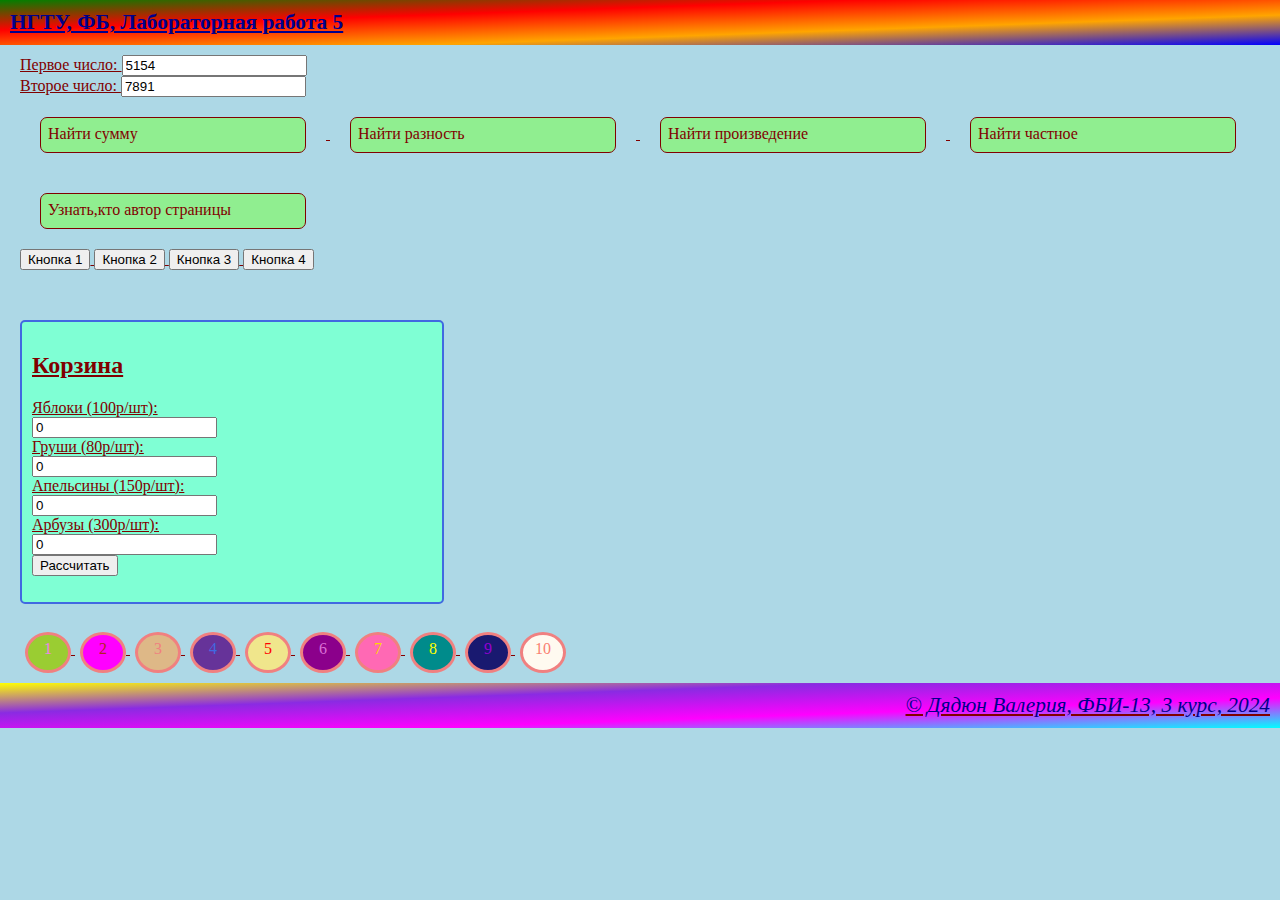
<file: lab5.html>
<!DOCTYPE html>
<html lang="ru">
<head>
    <meta charset="UTF-8">
    <meta http-equiv="X-UA-Compatible" content="IE=edge">
    <meta name="viewport" content="width=device-width, initial-scale=1.0">
    <title>Дядюн Валерия. Лабораторная работа 5</title>
    <link rel="stylesheet" href="main.css">
    <script>
        function showSum() {
        let inputA=document.getElementById('numberA');
        let inputB=document.getElementById('numberB');

        let a=parseInt(inputA.value);
        let b=parseInt(inputB.value);
        let result=a+b;
        alert(' Сумма ' + a + ' и '+ b +' равна '+result);
    }
    function showRaz() {
        let inputA=document.getElementById('numberA');
        let inputB=document.getElementById('numberB');

        let a=parseInt(inputA.value);
        let b=parseInt(inputB.value);
        let result=a-b;
        alert('Разность ' + a + ' и '+ b +' равна '+result);
    }

    function showPro() {
        let inputA=document.getElementById('numberA');
        let inputB=document.getElementById('numberB');

        let a=parseInt(inputA.value);
        let b=parseInt(inputB.value);
        let result=a*b;
        alert('Произведение ' + a + ' и '+ b +' равно '+result);
    }

    function showDel() {
        let inputA=document.getElementById('numberA');
        let inputB=document.getElementById('numberB');

        let a=parseInt(inputA.value);
        let b=parseInt(inputB.value);
        let result=a/b;
        alert('Частное ' + a + ' и '+ b +' равно '+result);
    }
    function showAuthor() {
        let author='Автор страницы:\nДядюн Валерия Евгеньевна\nВсех привествую!';
        alert( author);
    }
    function changeOutput(buttonNum,backColor,textColor){
        let output=document.getElementById('output');
        output.innerHTML='нажата кнопка ' + buttonNum;
        output.style.backgroundColor=backColor;
        output.style.color=textColor;
        output.style.borderBlock = border;
        output.style.borderInline = border;
    }

    function changeRaschet() {
        let input1 = document.getElementById('number1');
        let input2 = document.getElementById('number2');
        let input3 = document.getElementById('number3');
        let input4 = document.getElementById('number4');

        let resultat = document.getElementById('resultat');
        let a = 100;
        let b = 80;
        let c = 150;
        let d = 300;

        let a1 = parseInt(input1.value);
        let b2 = parseInt(input2.value);
        let c3 = parseInt(input3.value);
        let d4 = parseInt(input4.value);
        let result = a*a1+b*b2+c*c3+d*d4;
        resultat.innerHTML = 'Общая цена: ' + result + ' p';
    }
    function showKrug(num) {
            let krug = document.getElementById(num);
            krug.style.opacity = 0;
        }
    </script>
    <style>
        .message {
            margin:20px;
            border:1px solid;
            border-radius: 7px;
            padding:7px;
            width:250px;
            height:20px;
            cursor: pointer;
            display:inline-block;
            background: lightgreen;
        }
        #output {
            width: 300px;
            height: 40px;
        }
        .korzina {
            border: 2px solid royalblue;
            background-color: aquamarine;
            border-radius: 5px;
            width: 400px;
            margin-top: 10px;
            padding: 10px;
        }
        .krug {
            margin-top: 28px;
            margin-left: 5px;
            width: 40px;
            height: 30px;
            text-align: center;
            border: 3px solid lightcoral;
            border-radius: 60%;
            padding-top: 5px;
            display: inline-block;
        }
    </style>
</head>
<body>
    <header onclick="showAuthor()">
        НГТУ, ФБ, Лабораторная работа 5
    </header>

    <main>
        <label>Первое число: <input type="number" value="5154" id="numberA"></label><br>
        <label>Второе число: <input type="number" value="7891" id="numberB"></label><br>
        <div class="message" onclick="showSum()">Найти сумму</div>
        <div class="message" onclick="showRaz()">Найти разность</div>
        <div class="message" onclick="showPro()">Найти произведение</div>
        <div class="message" onclick="showDel()">Найти частное</div>

        <div class="message" onclick="showAuthor()">Узнать,кто автор страницы</div>    
        
        <div>
            <input type="button" value="Кнопка 1" onclick="changeOutput(1,'red','yellow')"> 
            <input type="button" value="Кнопка 2" onclick="changeOutput(2,'black','lime')">
            <input type="button" value="Кнопка 3" onclick="changeOutput(3,'orange','blue')">
            <input type="button" value="Кнопка 4" onclick="changeOutput(4,'white','black')">
        </div>

        <div id="output"></div>

        <div class = 'korzina'>
            <h2>Корзина</h2>
            <label>Яблоки (100р/шт): <br><input type="number" value="0" min="0" id="number1"></label><br>
            <label>Груши (80р/шт): <br><input type="number" value="0" min="0" id="number2"></label><br>
            <label>Апельсины (150р/шт): <br><input type="number" value="0" min="0" id="number3"></label><br>
            <label>Арбузы (300р/шт): <br><input type="number" value="0" min="0" id="number4"></label><br>
            <input type="button" value="Рассчитать" onclick="changeRaschet()">
            <p id="resultat"></p>
        </div>

        <div class = 'krug' id="1"  style="color: violet; background-color: yellowgreen;" onclick="showKrug(1)">1</div>
        <div class = 'krug' id="2"  style="color: firebrick; background-color: fuchsia" onclick="showKrug(2)">2</div>
        <div class = 'krug' id="3"  style="color:lightcoral; background-color:burlywood" onclick="showKrug(3)">3</div>
        <div class = 'krug' id="4"  style="color:royalblue; background-color: rebeccapurple" onclick="showKrug(4)">4</div>
        <div class = 'krug' id="5"  style="color:red ;background-color: khaki" onclick="showKrug(5)">5</div>
        <div class = 'krug' id="6"  style="color:orchid ; background-color: darkmagenta" onclick="showKrug(6)">6</div>
        <div class = 'krug' id="7"  style="color:gold ; background-color: hotpink" onclick="showKrug(7)">7</div>
        <div class = 'krug' id="8"  style="color:yellow; background-color: darkcyan" onclick="showKrug(8)">8</div>
        <div class = 'krug' id="9"  style="color:darkviolet;background-color: midnightblue" onclick="showKrug(9)">9</div>
        <div class = 'krug' id="10" style="color:salmon ;background-color: floralwhite;" onclick="showKrug(10)">10</div>
    </main>

    <footer onclick="showAuthor()">
        &copy; Дядюн Валерия, ФБИ-13, 3 курс, 2024
    </footer>
</body>
</html>
</file>
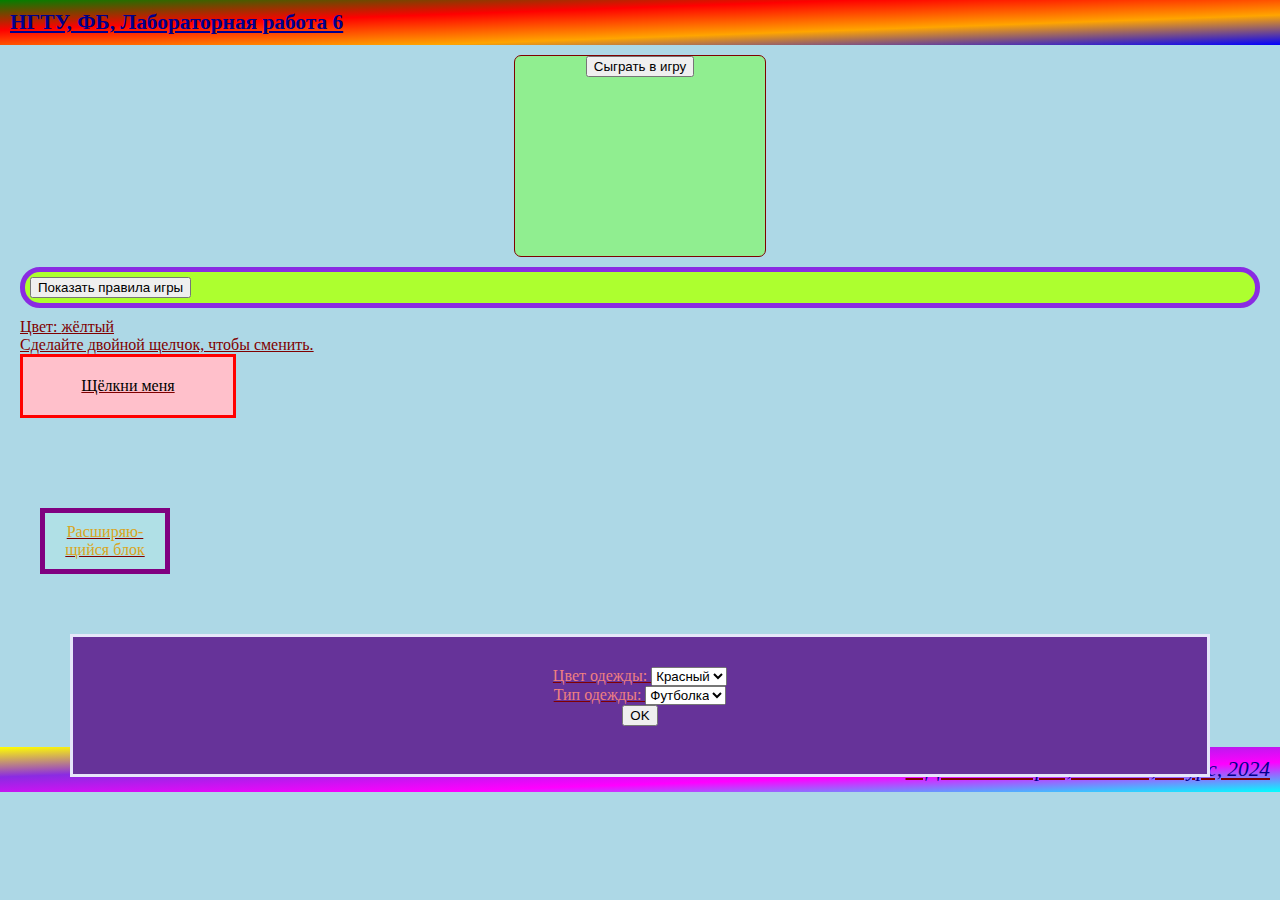
<file: lab6.html>
<!DOCTYPE html>
<html lang="ru">
<head>
    <meta charset="UTF-8">
    <meta http-equiv="X-UA-Compatible" content="IE=edge">
    <meta name="viewport" content="width=device-width, initial-scale=1.0">
    <title>Дядюн Валерия. Лабораторная работа 6</title>
    <link rel="stylesheet" href="main.css">
    
    <style>
        .game {
            margin:auto;
            padding: auto;
            border:1px solid;
            border-radius: 7px;
            width:250px;
            height:200px;
            background: lightgreen;
            text-align: center;

        }
        .rools {
            border: 5px solid blueviolet;
            border-radius: 20px;
            background-color: greenyellow;
            margin: 10px auto;
            padding: 5px;
        }
        .click {
            border: 3px solid red;
            width: 170px;
            padding: 20px;
            text-align: center;
            background-color: pink;
            color: black;
            cursor: pointer;
        }
        .expanding {
            border: 5px solid purple;
            width: 100px;
            cursor: pointer;
            text-align: center;
            background-color: powderblue;
            color:goldenrod;
            padding: 10px;
            margin: 20px;
            hyphens: auto;
            position: absolute;
            top: 500px;
            position: relative;
            top: 70px;
        }
        .filter {
            border: 3px solid lavender;
            cursor: pointer;
            text-align: center;
            background-color: rebeccapurple;
            color: lightcoral;
            padding: 30px;
            margin: 50px;
            hyphens: auto;
            position: absolute;
            top: 500px;
            position: relative;
            top: 80px;
        }
    </style>
    <script>
        let number;
        let count=0;
        function startGame() {
            number=Math.floor(Math.random()*100)+1;
            let screens=document.getElementsByClassName('game');
            screens[0].style.display='none';
            screens[1].style.display='block';

        }

        function guess() {
            count++;
            let input = document.getElementById('user-number');
            let userNumber = parseInt(input.value);
            let message = document.getElementById('result');
            if (userNumber < 1 || userNumber > 100) {
                message.innerHTML = 'Число должно быть в диапазоне от 1 до 100!';
            }
            else {
                    if(userNumber > number) {
                    message.innerHTML = 'Вы ввели слишком большое число';
                }
                else if (userNumber < number) {
                    message.innerHTML = 'Вы ввели слишком маленькое число';
                }
                else {
                    let screens = document.getElementsByClassName('game');
                    screens[1].style.display = 'none';
                    screens[2].style.display = 'block';
                    document.getElementById('number').innerHTML = number;
                    document.getElementById('try-count').innerHTML = count;
                }
            }
        }
        function again(params){
            count=0;
            number=Math.floor(Math.random()*100)+1;
            let screens=document.getElementsByClassName('again');
            screens[2].style.display='none';
            screens[3].style.display='block';
            document.getElementById('result').innerHTML="";
        }

        function OpenRules() {
            let screens = document.getElementsByClassName('rool');
            screens[0].style.display = 'none';
            screens[1].style.display = 'block';
            screens[2].style.display = 'block';
        }
        function CloseRules() {
            let screens = document.getElementsByClassName('rool');
            screens[0].style.display = 'block';
            screens[1].style.display = 'none';
            screens[2].style.display = 'none';
        }
        function changeColor(div) {
            if(div.style.backgroundColor == 'green') {
                div.style.backgroundColor = 'red';
                div.style.color = 'blue';
                document.getElementById('color-name').innerHTML = 'красный';
            }
            else if (div.style.backgroundColor == 'red') {
                div.style.backgroundColor = 'blue';
                div.style.color = 'blueviolet';
                document.getElementById('color-name').innerHTML = 'синий';
            }
            else if (div.style.backgroundColor == 'blue') {
                div.style.backgroundColor = 'yellow';
                div.style.color = 'white';
                document.getElementById('color-name').innerHTML = 'синий';
            }
            else if (div.style.backgroundColor == 'yellow') {
                div.style.backgroundColor = 'pink';
                div.style.color = 'blue';
                document.getElementById('color-name').innerHTML = 'синий';
            }
            else {
                div.style.backgroundColor = 'green';
                document.getElementById('color-name').innerHTML = 'зеленый';
            }

        }

        let positionLeft = true;
        function changeClick(div) {
            div.style.left = null;
            div.style.right = null;
            div.style.position = 'absolute';
            if (positionLeft == true) {
                div.style.transition = '2s';
                div.style.right = '20px';
                div.style.right = '10px';
                div.style.transformation = 'rotate(0)';
                positionLeft = false;
                div.style.backgroundColor = 'blue';
                div.style.color = 'pink';
            }
            else {
                div.style.transition = '2s';
                div.style.left = '20px';
                div.style.left = '10px';
                div.style.transformation = 'rotate(4turn)';
                positionLeft = true;
                div.style.backgroundColor = 'pink';
                div.style.color = 'blue';
            }
        }
        let count2 = 2;
        function ExpandingBlock(div) {
            count2++;
            if (count2 < (1000/50+1)) {
                div.style.width = (50*count2)+'px';
            }
            else {
                div.style.width = '100px';
                count2=2;
            }
        }
        function filter() {
            let color = document.getElementById('wear-color').value;
            let type = document.getElementById('wear-type').value;
            let wear = document.getElementById('wear');

            if (color=='Красный' && type=='Футболка') {
                wear.src = 'k_f.jpg';
            }
            else if (color=='Белый' && type=='Футболка') {
                wear.src = 'b_f.jpg';
            }
            else if (color=='Черный' && type=='Футболка') {
                wear.src = 'h_f.jpg';
            }
            else if (color=='Красный' && type=='Поло') {
                wear.src = 'k_p.jpg';
            }
            else if (color=='Белый' && type=='Поло') {
                wear.src = 'b_p.jpeg';
            }
            else if (color=='Черный' && type=='Поло') {
                wear.src = 'h_p.jpg';
            }
            else if (color=='Красный' && type=='Майка') {
                wear.src = 'k_m.jpg';
            }
            else if (color=='Белый' && type=='Майка') {
                wear.src = 'b_m.jpg';
            }
            else if (color=='Черный' && type=='Майка') {
                wear.src = 'h_m.jpg';
            }
        }
    </script>
</head>
<body>
    <header onclick="showAuthor()">
        НГТУ, ФБ, Лабораторная работа 6
    </header>

    <main>
        <div class="game">
            <button onclick="startGame()">
                Сыграть в игру
            </button>
        </div>
        <div class="game" style="display:none;">
            <h1>Угадай число!</h1>
            <div>
                Задумано число от 1 до 100.Угадайте,какое?<br>
                <input type="number" value="" min="1" max="100" id="user-number"><br>
                <button onclick="guess()">Угадать</button>
                <div id="result"></div>
            </div>
        </div>

        <div class="game" style="display:none;">
            <h1>Поздравляем вы выйграли!</h1>
            <div>
                Задуманное число: <span id="number"></span>
            </div>
            <div>
                Количество попыток: <span id="try-count"></span>
            </div>
            <div>
                <button onclick="again()"> Сыграть ещё раз</button>
            </div>
        </div>

        <div class="rools">
            <div class="rool">
                <button onclick="OpenRules()">Показать правила игры</button>
            </div>
            <div class="rool" style="display: none;">
                <button onclick="CloseRules()">Скрыть правила игры</button>
            </div>
            <div class="rool" style="display: none;">
                <ol type="I">
                    <li>Сначала нажмите на кнопку Сыграть в игру</li>
                    <li>Потом напишите число из диапазона от 1 до 100 включительно</li>
                    <li>Нажмите на кнопку Угадать</li>
                    <li>После каждого введенного числа нужно нажимать кнопку Угадать</li>
                    <li>Если захотите еще раз сыграть, то нажмите на кнопку Сыграть еще раз</li>
                </ol>
            </div>
        </div>

        <div class="color" ondblclick="changeColor(this)">
            Цвет: <span id="color-name">жёлтый</span><br>
            Сделайте двойной щелчок, чтобы сменить.
        </div>
        <div class="click" onclick="changeClick(this)">
            Щёлкни меня
        </div>

        <div class="expanding" onclick="ExpandingBlock(this)">Расширяющийся блок</div>

        <div class="filter">
            Цвет одежды:
            <select id="wear-color">
                <option>Красный</option>
                <option>Белый</option>
                <option>Черный</option>
            </select><br>
            Тип одежды:
            <select id="wear-type">
                <option>Футболка</option>
                <option>Поло</option>
                <option>Майка</option>
            </select><br>
            <button onclick="filter()">OK</button><br>
            <img id="wear" style="width: 600px;">
        </div>
    </main>

    <footer onclick="showAuthor()">
        &copy; Дядюн Валерия, ФБИ-13, 3 курс, 2024
    </footer>
</body>
</html>
</file>
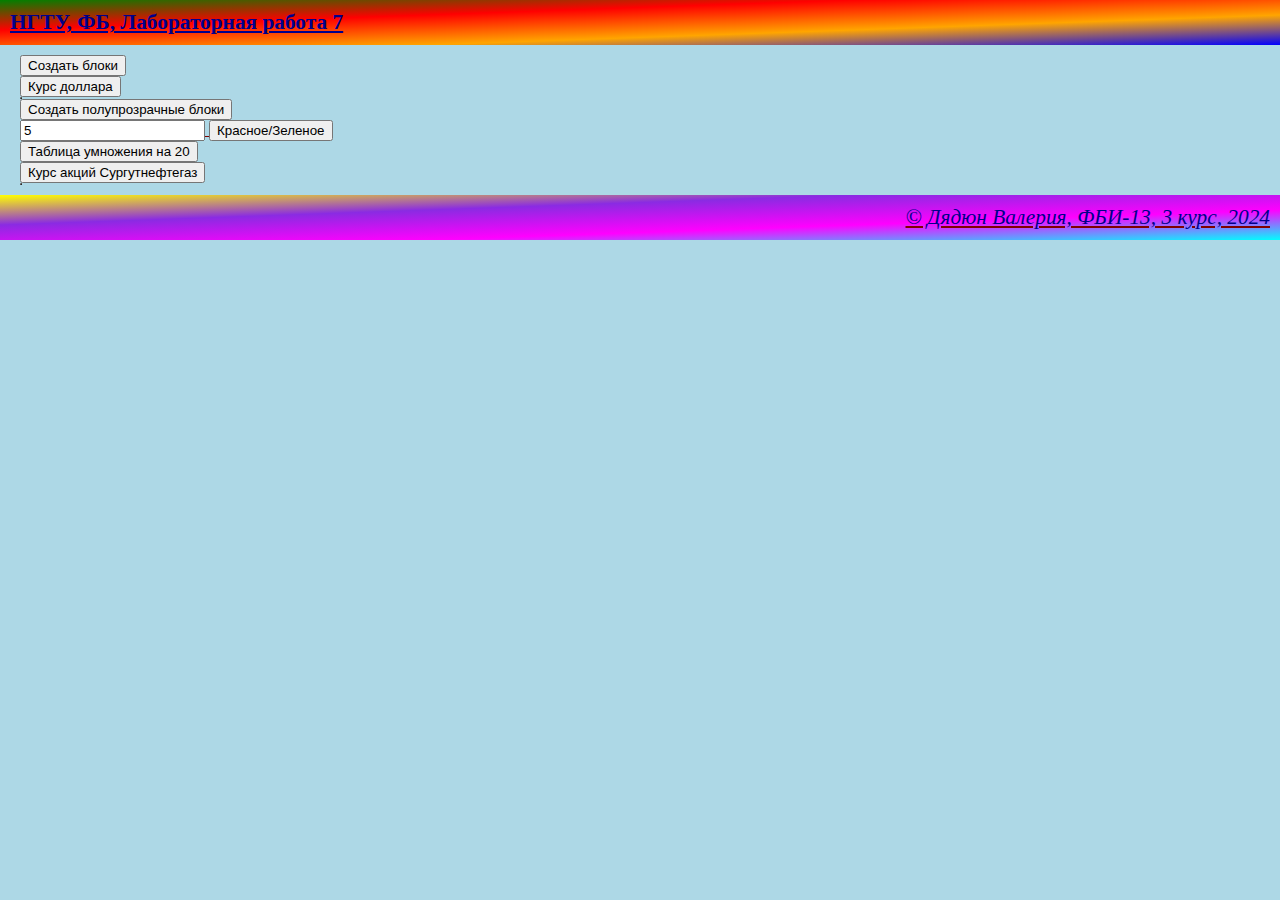
<file: lab7.html>
<!DOCTYPE html>
<html lang="ru">
<head>
    <meta charset="UTF-8">
    <meta name="viewport" content="width=device-width, initial-scale=1.0">
    <title>Дядюн Валерия Евгеньевна. Лабораторные работы по WEB-программированию</title>
    <link rel="stylesheet" href="main.css">
</head>

    <script>
        function addBlocks() {
            let blocks = document.getElementById('blocks');
            for (let i=0; i<10; i++) {
                let block = document.createElement('div');
                block.innerHTML = 'Блок №' + (i+1) + ': ' + (2*i**2);

                blocks.appendChild(block);
            }
        }
        function showExchange() {
            let exchange = [70.5174, 70.1217, 70.0414, 70.3847, 70.5991,
                            70.8924, 71.5763, 72.8949, 72.7923, 73.6307];
            let table = document.getElementById('dollar-exchange');
            for (let i = 0; i < exchange.length; i++) {
                let tr = document.createElement('tr');
                let td = document.createElement('td');
                td.innerHTML = exchange[i];
                tr.appendChild(td);
                table.appendChild(tr);
            }

            let sum=0;
            for (let i = 0; i < exchange.length; i++) {
                sum = sum + exchange[i];
            }
            let average = sum / exchange.length;
            document.getElementById('detail').innerHTML = 'Среднее значение: ' + average;
        }
        function addTransparentBlocks() {
            let transBlocks = document.getElementById('transparent-blocks');

            for (let i=0; i<10; i++) {
                let transBlock = document.createElement('div');
                transBlock.style.opacity = (i*10) + '%';
                transBlock.innerHTML = 'Блок №' + (i+1);

                transBlocks.appendChild(transBlock);
            }
        }
        function radGreen() {
            let rgs = document.getElementById('circles');
            let input = document.getElementById('switch');
            let userNumber = parseInt(input.value);

            for (let i=0; i<userNumber; i++) {
                let rg = document.createElement('div');
                rg.style.borderRadius = '50%';
                rg.style.padding= '20px';
                rg.style.width = '20px';
                rg.innerHTML = userNumber-i;
                rg.style.textAlign = 'center';
                rg.style.color = 'white';
                rgs.appendChild(rg);
                if ((userNumber-i)%2==0) {
                    rg.style.background = 'green';
                }
                else {
                    rg.style.background = 'red';
                }
            }
        }
        function multiplicationTable() {
            let blocks = document.getElementById('blocksTab');
            let stud = (20);

            for (let i=13; i<34 ;i++) {
                let block = document.createElement('div');
                block.innerHTML = i + " * " + stud + " = " + (i*stud)
                blocks.appendChild(block)
            }
        }
        function stockPrice() {
            let date = ['18.04.2024', '17.04.2024', '16.04.2024', '15.04.2024', '12.04.2024',
                        '11.04.2024', '10.04.2024', '09.04.2024', '08.04.2024','07.04.2024'];
            let x1=34.195; let x2=32.90; let x3=32.26; let x4=32.94; let x5=32.74;
            let x6=31.42; let x7=31.14; let x8=31.535; let x9=30.90; let x10=31.705;
            let price = [x1, x2, x3, x4, x5, x6, x7, x8, x9, x10];
            let diff = ['-', (x1-x2).toFixed(2), (x2-x3).toFixed(2), (x3-x4).toFixed(2), (x4-x5).toFixed (2),
                        (x5-x6).toFixed(2), (x6-x7).toFixed(2), (x7-x8).toFixed(2),  (x8-x9).toFixed(2),(x9-x10).toFixed(2)];
            let table = document.getElementById('stock-price');

            for (let i = 0; i < date.length; i++) {
                let tr = document.createElement('tr');
                let td1 = document.createElement('td');
                let td2 = document.createElement('td');
                let td3 = document.createElement('td');
                td1.innerHTML = date[i];
                td2.innerHTML = price[i];
                td3.innerHTML = diff[i];
                tr.appendChild(td1);
                tr.appendChild(td2);
                tr.appendChild(td3);
                table.appendChild(tr);    
            }

            let sum=0;
            for (let i = 0; i < price.length; i++) {
                sum = sum + price[i];
            }
            let average = sum / price.length;
            document.getElementById('average-price').innerHTML = 'Среднее значение: ' + average;

            let max = 0;
            let min = price[0];
            for (let i = 0; i < price.length; i++) {
                if (max<price[i]) {
                    max = price[i];
                }
                else if (min>price[i]) {
                    min = price[i];
                    }
            }
            document.getElementById('min').innerHTML = 'Минимальное значение: ' + min;
            document.getElementById('max').innerHTML = 'Максимальное значение: ' + max;
        }
    </script>
    </script>
    
    <header>
<body>
        НГТУ, ФБ, Лабораторная работа 7
    </header>
        <style>
            .opacityBlock {
                border: 3px solid red;
                width: 350px;
                margin: 25px;
                padding: 10px;
                text-align: center;
                background-color: pink;
            }
        </style>      
    <main>
        <button>Создать блоки</button>
        <div id="block"></div> 

        <button onclick="showExchange()">Курс доллара</button>
        <table border="1" id="dollar-exchange"></table>
        <div id="detail"></div>

        <button  onclick="addTransparentBlocks()">Создать полупрозрачные блоки</button>
        <div id="transparent-blocks"></div>

        <input type="number" value="5" id="switch" placeholder="Введите число кругов">
        <button onclick="radGreen()">Красное/Зеленое</button>
        <div id="circles"></div>

        <button onclick="multiplicationTable()">Таблица умножения на 20</button>
        <div id="blocksTab"></div>

        <button onclick="stockPrice()">Курс акций Сургутнефтегаз</button>
        <table border="1" id="stock-price"></table>
        <div id="average-price"></div>
        <div id="min"></div>
        <div id="max"></div>
    </main>

    <footer>
        &copy; Дядюн Валерия, ФБИ-13, 3 курс, 2024
    </footer>
</body>
</html>
</file>
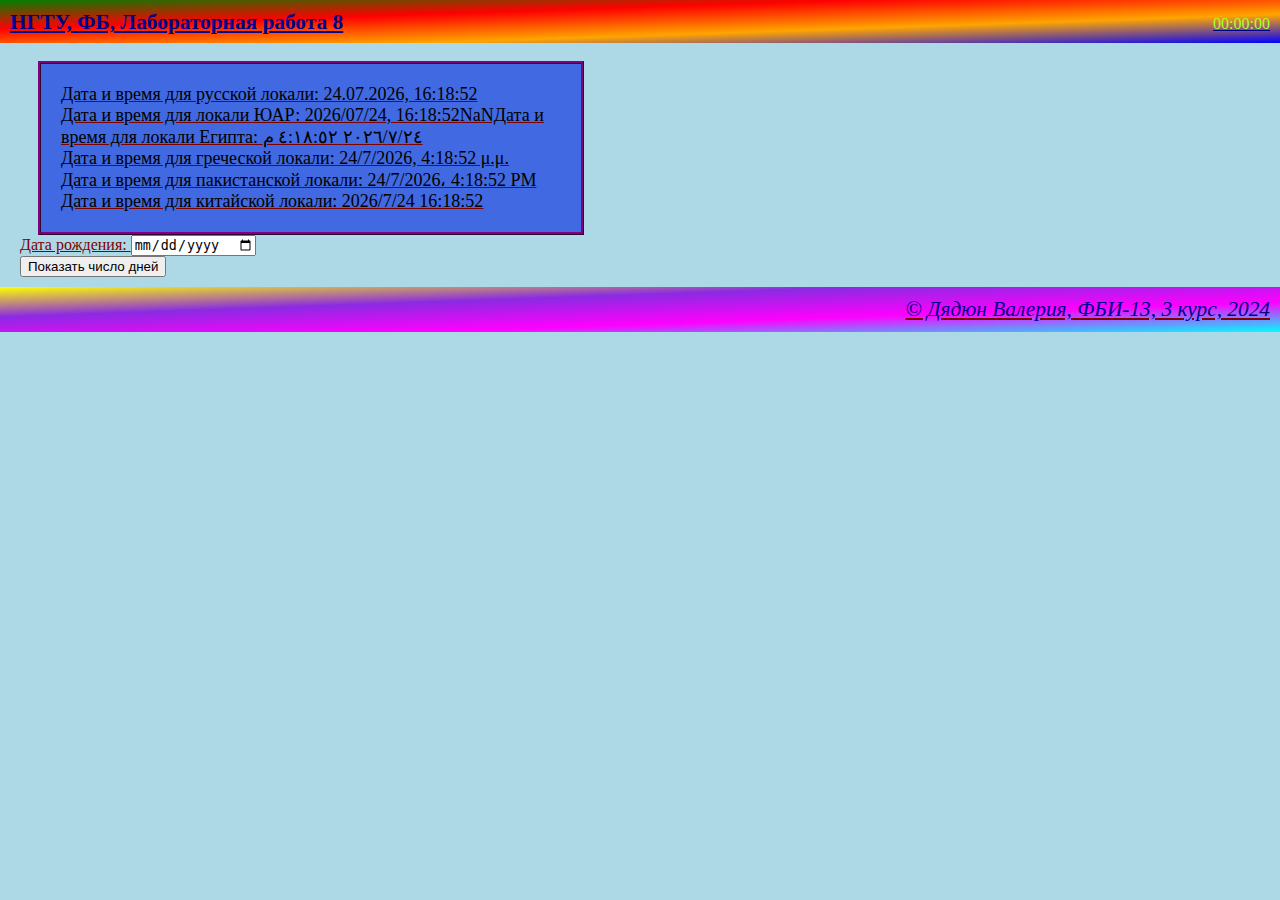
<file: lab8.html>
<!DOCTYPE html>
<html lang="ru">
<head>
    <meta charset="UTF-8">
    <meta name="viewport" content="width=device-width, initial-scale=1.0">
    <title>Дядюн Валерия Евгеньевна. Лабораторные работы по WEB-программированию</title>
    <link rel="stylesheet" href="main.css">
    <script src="lab8.js"></script>

    <style>
        .currentDate {
            margin-top: 18px;
            margin-left: 18px;
            width: 500px;
            padding: 20px;
            background-color: royalblue;
            color: black;
            border: 3px ridge;
            border-color: purple;
            font-size: large;
        }

        .time {
            color: greenyellow;
            text-align: right;
            margin-top: -20px;
            font-size: medium;
            font-weight: normal;
        }
    </style>
</head>

<body onload="showDate()">

    <header>
        НГТУ, ФБ, Лабораторная работа 8
        <div class='time' id="time">00:00:00</div>
    </header>
     
    <main>
      <div class="currentDate" id="current-date"></div>

      <div>
        <label>Дата рождения: <input type='date'></label>
    </div>
    <div>
        <button onclick="showDaysCount()">Показать число дней</button>
    </div>
    <div id="count-days"></div>
    </main>

    <footer>
        &copy; Дядюн Валерия, ФБИ-13, 3 курс, 2024
    </footer>
</body>
</html>
</file>
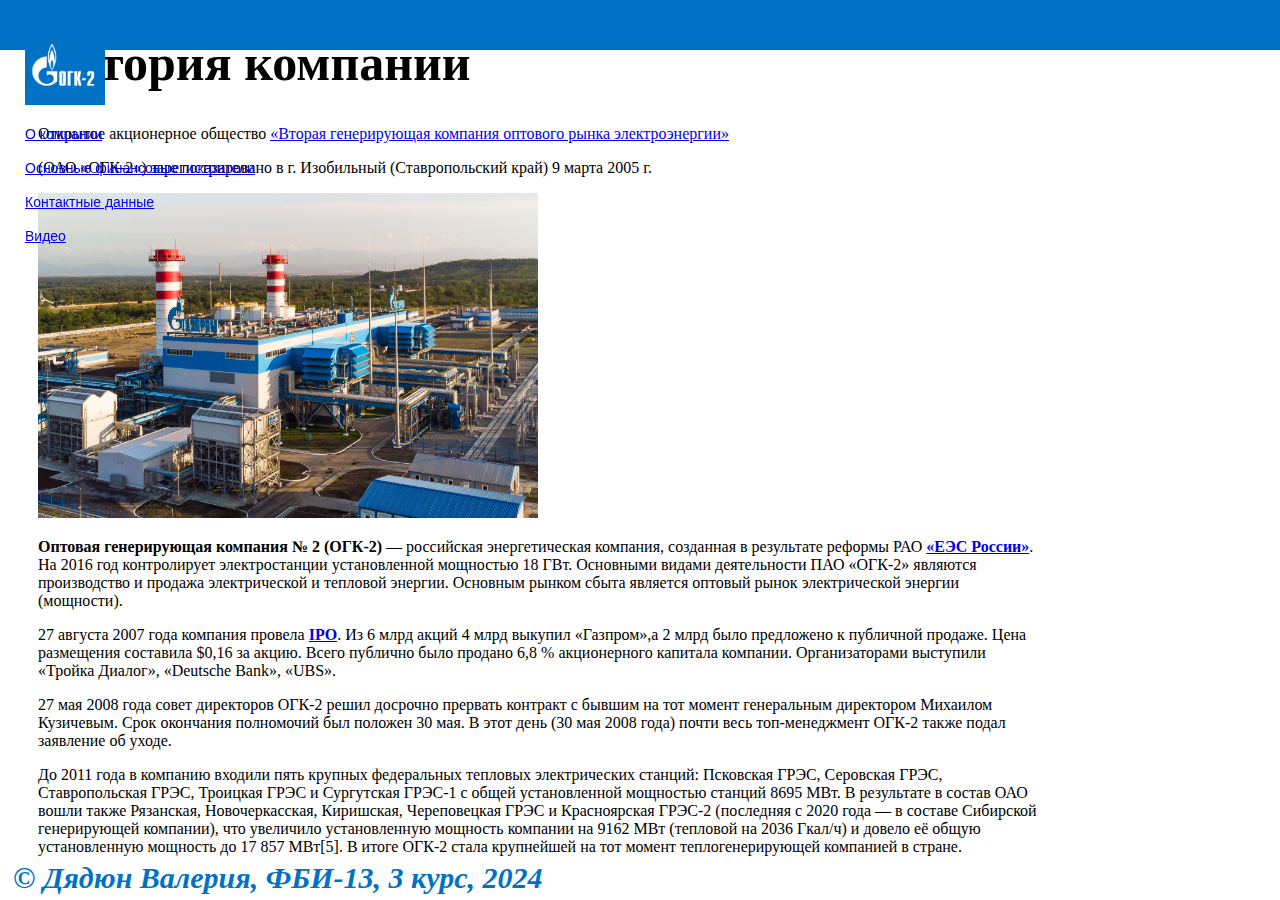
<file: menu.html>
<!DOCTYPE html>
<html lang="ru">
<head>
    <meta charset="UTF-8">
    <meta http-equiv="X-UA-Compatible" content="IE=edge">
    <meta name="viewport" content="width=device-width, initial-scale=1.0">
    <title>О компании</title>
    <link rel="stylesheet" href="main_rgz.css">

    <style>

    </style>

</head>

<body>
    <header>     
        <img class="logo" src="РГЗ_ЛОГО.jpg">

        <dl>
            <dt><a href="menu.html">О компании</a></dt>
        </dl>
        <dl>
            <dt><a href="economy.html">Основные финансовые показатели</a></dt>
        </dl>
        <dl>
            <dt><a href="contacts.html">Контактные данные</a></dt>
        </dl>
        <dl>
            <dt class="current"><a href="video.html">Видео</a></dt>
        </dl>      
    </header>

    <main>
        <div class="text1">
            <h1 style="color: black;font-size:50px;">История компании</h1>
            <div class="text">
                <p>Открытое акционерное общество <a href=" https://ru.wikipedia.org/wiki/Оптовая_генерирующая_компания_№_2"><u>
                «Вторая генерирующая компания оптового рынка электроэнергии»</u></p></a>
                <p>(ОАО «ОГК-2») зарегистрировано в г. Изобильный (Ставропольский край) 9 марта 2005 г.</p>
            </div>
        </div>
       
        <div class="scroll-container">
            <img class="ofice" src="Фото_огк.jpg" width="500" height="325">
        </div> 
        
        <div class="text">
            <p><b>Оптовая генерирующая компания № 2 (ОГК-2)</b> — российская энергетическая компания, созданная в результате 
            реформы РАО <a href = "https://ru.wikipedia.org/wiki/РАО_«ЕЭС_России» "><b>«ЕЭС России»</a></b>. На 2016 год контролирует электростанции установленной мощностью 18 ГВт. Основными 
            видами деятельности ПАО «ОГК-2» являются производство и продажа электрической и тепловой энергии. Основным рынком 
            сбыта является оптовый рынок электрической энергии (мощности).</p>

            <p>27 августа 2007 года компания провела <a href="https://ru.wikipedia.org/wiki/Первичное_публичное_предложение">
            <b>IPO</a></b>. Из 6 млрд акций 4 млрд выкупил «Газпром»,а 2 млрд было предложено к публичной продаже. 
            Цена размещения составила $0,16 за акцию. Всего публично было продано 6,8 % акционерного капитала компании. 
            Организаторами выступили «Тройка Диалог», «Deutsche Bank», «UBS».</p>

            <p>27 мая 2008 года совет директоров ОГК-2 решил досрочно прервать контракт с бывшим на тот момент 
            генеральным директором Михаилом Кузичевым. Срок окончания полномочий был положен 30 мая. В этот день 
            (30 мая 2008 года) почти весь топ-менеджмент ОГК-2 также подал заявление об уходе.</p>
            
            <p>До 2011 года в компанию входили пять крупных федеральных тепловых электрических станций: Псковская ГРЭС, Серовская ГРЭС, 
            Ставропольская ГРЭС, Троицкая ГРЭС и Сургутская ГРЭС-1 с общей установленной мощностью станций 8695 МВт. В результате в состав
            ОАО вошли также Рязанская, Новочеркасская, Киришская, Череповецкая ГРЭС и Красноярская ГРЭС-2 (последняя с 2020 года — 
            в составе Сибирской генерирующей компании), что увеличило установленную мощность компании на 9162 МВт 
            (тепловой на 2036 Гкал/ч) и довело её общую установленную мощность до 17 857 МВт[5]. 
            В итоге ОГК-2 стала крупнейшей на тот момент теплогенерирующей компанией в стране.</p>
        </div>

    </main>

    <footer>
        &copy; Дядюн Валерия, ФБИ-13, 3 курс, 2024
    </footer>
</body>
</html
</file>
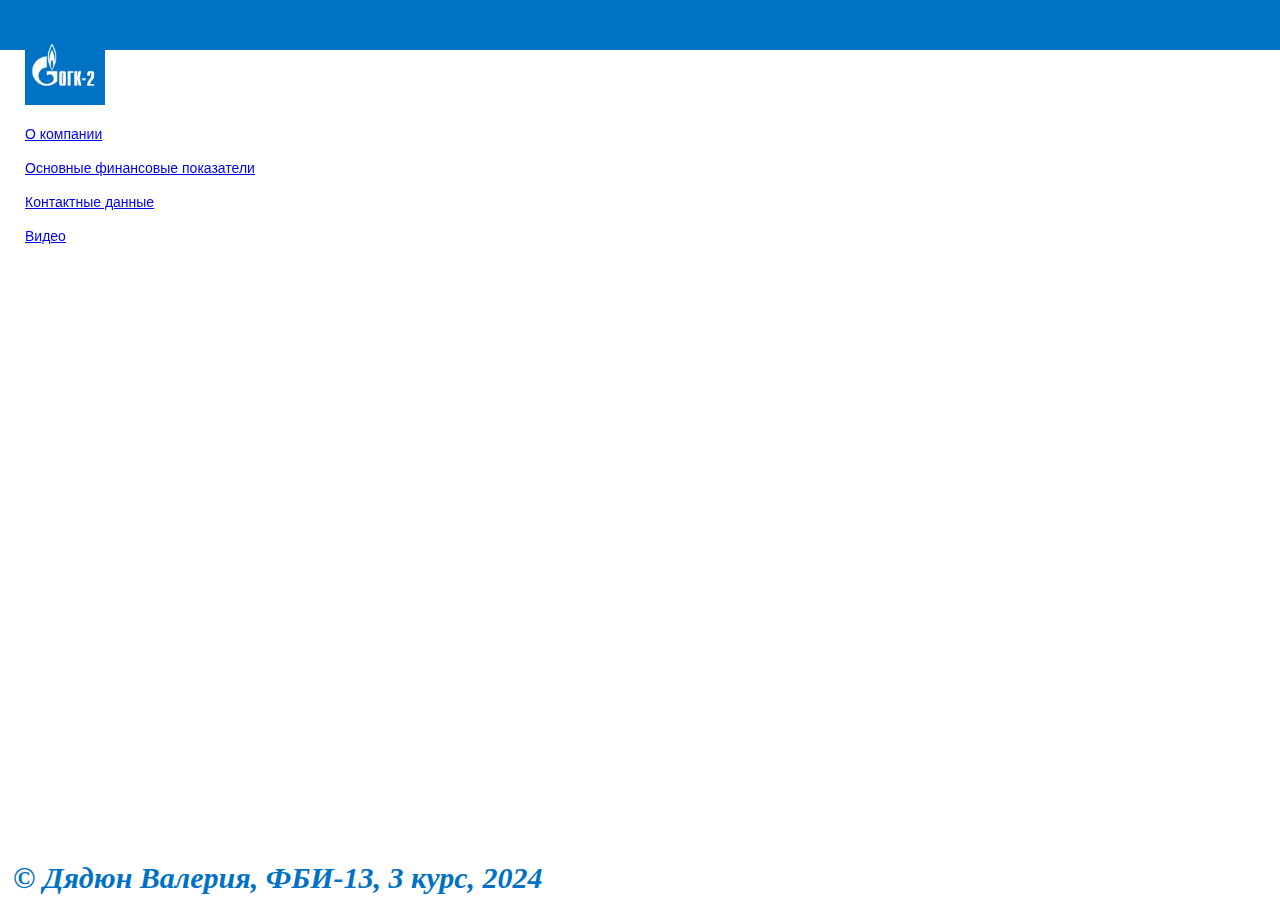
<file: video.html>
<!DOCTYPE html>
<html lang="ru">
<head>
    <meta charset="UTF-8">
    <meta http-equiv="X-UA-Compatible" content="IE=edge">
    <meta name="viewport" content="width=device-width, initial-scale=1.0">
    <title>Видео</title>
    <link rel="stylesheet" href="main_rgz.css">

    <style>
        
    </style>

</head>

<body>
    <header>     
        <img class="logo" src="РГЗ_ЛОГО.jpg">

        <dl>
            <dt><a href="menu.html">О компании</a></dt>
        </dl>
        <dl>
            <dt><a href="economy.html">Основные финансовые показатели</a></dt>
        </dl>
        <dl>
            <dt><a href="contacts.html">Контактные данные</a></dt>
        </dl>
        <dl>
            <dt class="current"><a href="video.html">Видео</a></dt>
        </dl>      
    </header>

    <main>
        <div class="rectangle text_center">
            <p>Корпоративный фильм «Вместе 15 лет»</p>
        </div>
        <div style="position:relative;margin-left: 620px; margin-top: 100px;">
            <iframe width="560" height="315" src="https://www.youtube.com/embed/u8DAVDKYBLQ?si=5tBZq_1H-wqM_Ary" title="YouTube video player" frameborder="0" 
            allow="accelerometer; autoplay; clipboard-write; encrypted-media; gyroscope; picture-in-picture; web-share" referrerpolicy="strict-origin-when-cross-origin" allowfullscreen></iframe>
    </main>

    <footer>
        &copy; Дядюн Валерия, ФБИ-13, 3 курс, 2024
    </footer>
</body>
</html
</file>
<file: main.css>
body {
    background-color: lightblue;
    color: maroon;
    font-family: Arial;
    margin: 0px;
    transition: 600ms 5s;
}

body:hover {
    background-color: LightBlue;
    text-decoration: underline;
    font-family: Lucida;
    margin: 0px;
    transition: 5s 300ms;
}

header {
    background-image:linear-gradient(to right bottom, yellow, blueviolet, fuchsia, aqua );
    color: darkblue;
    padding: 10px;
    font-size: 16pt;
}
main {
    margin: 10px 20px;
}
header:hover {
    background-image:linear-gradient(to right bottom, green, red, orange, blue );
    text-decoration: underline;
    background-color:white;
    font-weight: bolder;
    opacity:1;
    transition: 5s 300ms;
}

footer {
    background-image:linear-gradient(to right bottom, yellow, blueviolet, fuchsia, aqua );
    color:darkblue;
    padding: 10px;
    font-size: 16pt;
    font-style: italic;
    text-align: right
}

footer:hover{
    background-color: blueviolet;
    text-decoration: underline;
    background-color:lavender;
    font-weight: bolder;
    opacity:1;
    transition: 5s 300ms;
}

a {
    text-decoration:none;
    color: green;
    opacity:0.7;
    transition: 600ms 5s;
}

a:visited {
    color:blueviolet;
    opacity:1;
    transition: 5s 300ms;
}

a:hover {
    color:red;
    text-decoration: underline;
    background-color:white;
    font-weight: bold;
}

a:active {
    color:fuchsia;
    background-color: green;
}

.shadow {

    opacity: 0.5;
    transition: 600ms 5s;
}
.shadow:hover {
    opacity: 1;
    color:darkblue;
    text-shadow: 1px 2px 3px blue;
}
</file>
<file: main_rgz.css>
header {
    background-color: rgb(0,114,197);
    top: 0;
    left: 0;
    height: 0px;
    width: 100%;
    position: fixed;
    padding: 25px;
    font-size: 14px;
    font-family: 'Roboto Condensed', sans-serif;
    line-height: 20px;
  }
main {
    margin-right: 230px;
    margin-left: 30px;
}
.logo {
    width: 80px;
    right: 0;
}
.header-menu {
    margin-top: 0px;
    margin-left: 150px;
    columns: 4;

}
.header-inner {
    margin: 16px 0;
}
ul {
    margin: 0;
    padding: 0;
    list-style: none;
    display: block;
    margin-block-start: 1em;
    margin-block-end: 1em;
    margin-inline-start: 0px;
    margin-inline-end: 70px;
    padding-inline-start: 40px;
}
footer {
    background:white;
    color: rgb(0,114,197); 
    padding: 5px;
    font-weight: bold;
    text-decoration: solid;
    font-size: 30px;
    font-style: italic;
    text-align: left;
    bottom: 0;
    width: 100%;
    position: fixed;
}

body {
    margin-bottom: 40px;
}
</file>
